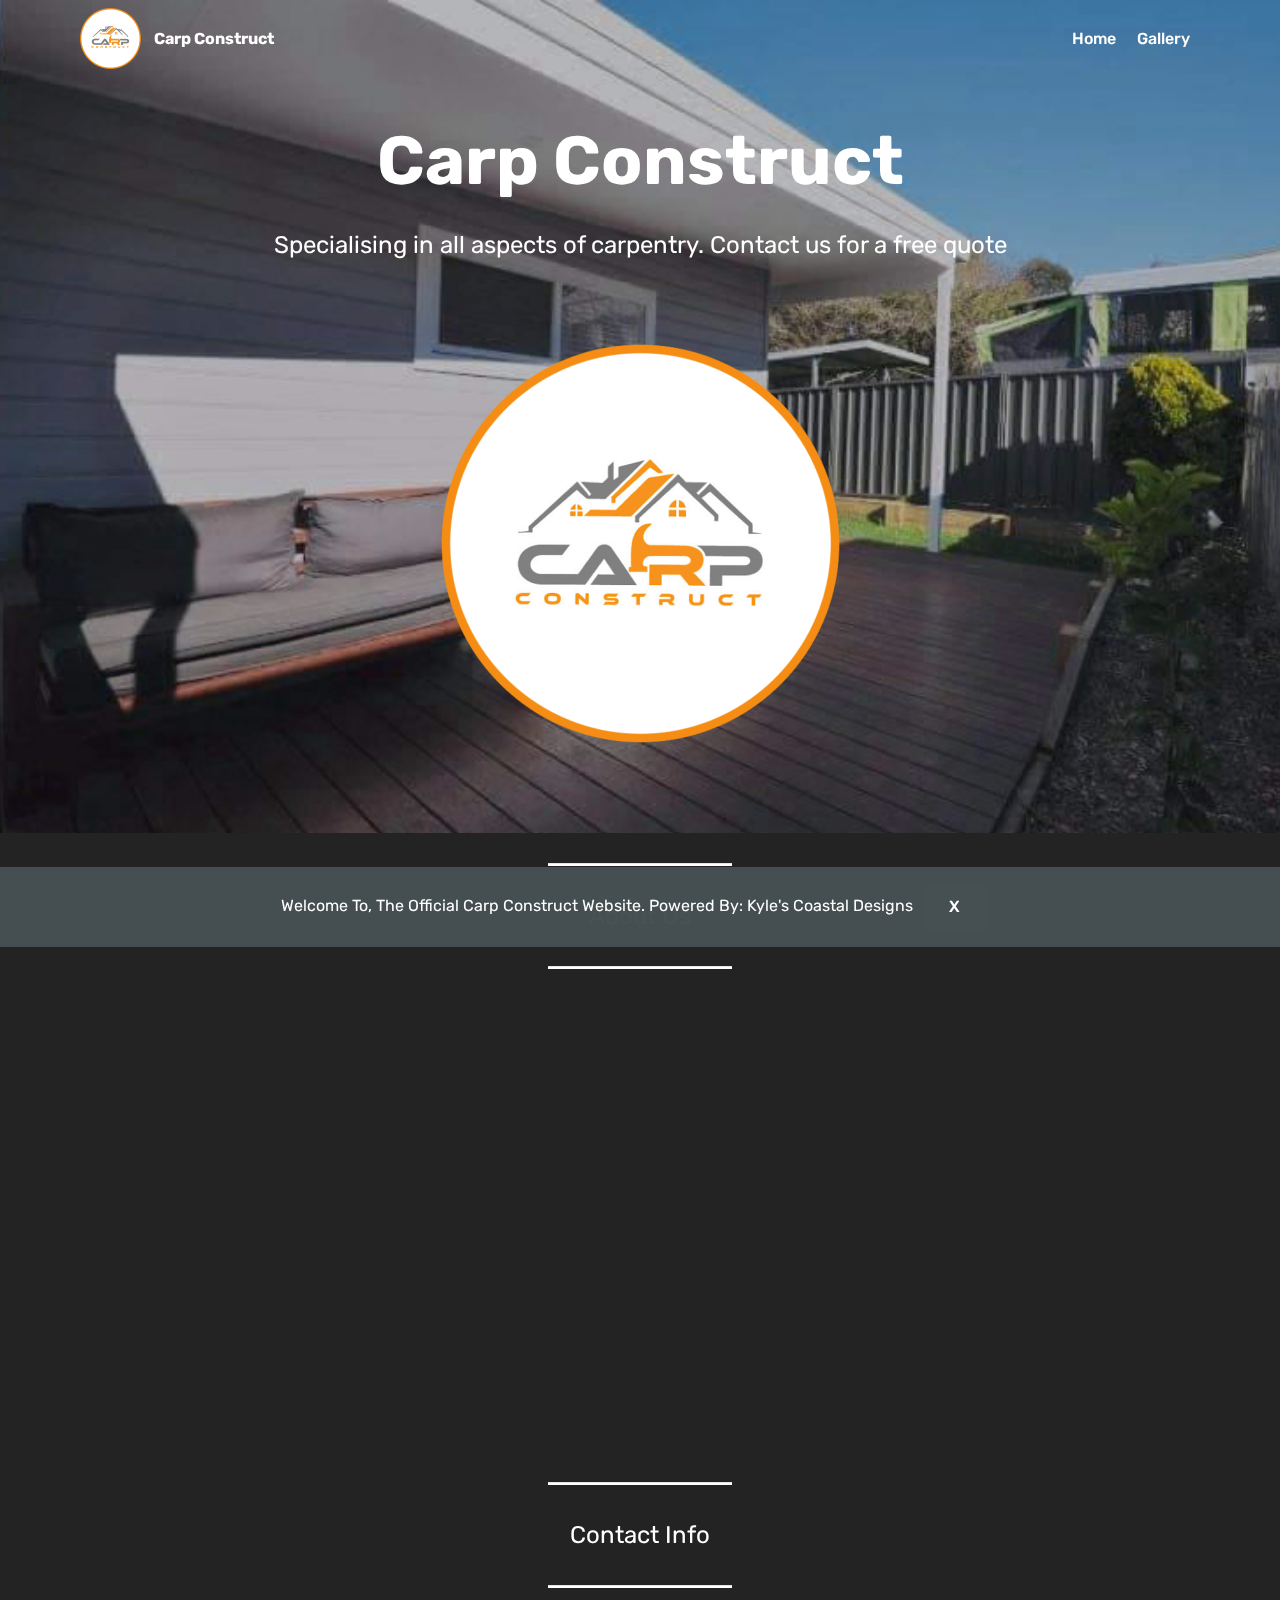
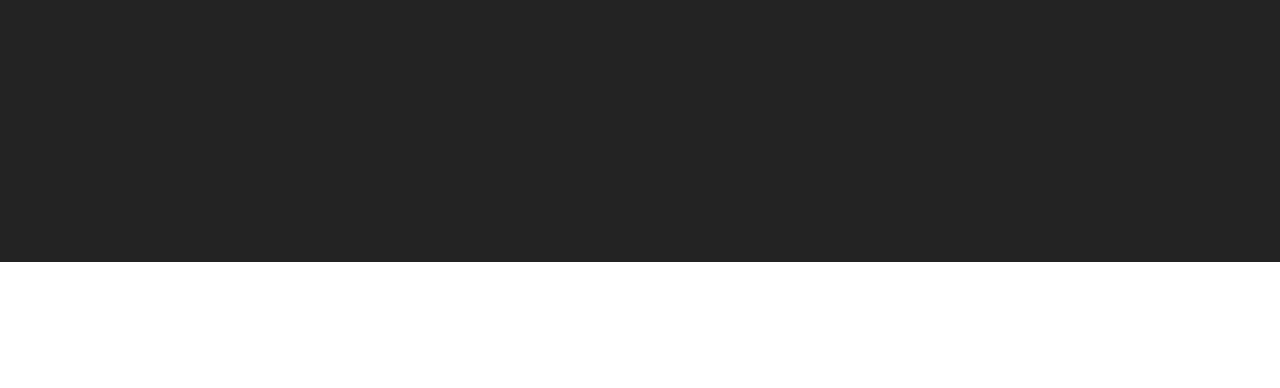
<file: index.html>
<!DOCTYPE html>
<html  >
<head>
  <!-- Site made with Mobirise Website Builder v4.12.2, https://mobirise.com -->
  <meta charset="UTF-8">
  <meta http-equiv="X-UA-Compatible" content="IE=edge">
  <meta name="generator" content="Mobirise v4.12.2, mobirise.com">
  <meta name="viewport" content="width=device-width, initial-scale=1, minimum-scale=1">
  <link rel="shortcut icon" href="assets/images/received-860290981090524-122x122.png" type="image/x-icon">
  <meta name="description" content="Carp Construct is a carpentry business based on the central coast. We service Sydney to Newcastle specialising in decks, pergolas, renovations and extensions.">
  
  <title>Home</title>
  <link rel="stylesheet" href="assets/web/assets/mobirise-icons/mobirise-icons.css">
  <link rel="stylesheet" href="assets/facebook-plugin/style.css">
  <link rel="stylesheet" href="assets/bootstrap/css/bootstrap.min.css">
  <link rel="stylesheet" href="assets/bootstrap/css/bootstrap-grid.min.css">
  <link rel="stylesheet" href="assets/bootstrap/css/bootstrap-reboot.min.css">
  <link rel="stylesheet" href="assets/dropdown/css/style.css">
  <link rel="stylesheet" href="assets/animatecss/animate.min.css">
  <link rel="stylesheet" href="assets/tether/tether.min.css">
  <link rel="stylesheet" href="assets/socicon/css/styles.css">
  <link rel="stylesheet" href="assets/theme/css/style.css">
  <link rel="preload" as="style" href="assets/mobirise/css/mbr-additional.css"><link rel="stylesheet" href="assets/mobirise/css/mbr-additional.css" type="text/css">
  
  
  
</head>
<body>

<!-- Analytics -->
<!-- Global site tag (gtag.js) - Google Analytics -->
<script async src="https://www.googletagmanager.com/gtag/js?id=UA-149346788-2"></script>
<script>
  window.dataLayer = window.dataLayer || [];
  function gtag(){dataLayer.push(arguments);}
  gtag('js', new Date());

  gtag('config', 'UA-149346788-2');
</script>
<!-- /Analytics -->


  <section class="menu cid-rPNv6yk3vs" once="menu" id="menu2-0">

    

    <nav class="navbar navbar-expand beta-menu navbar-dropdown align-items-center navbar-fixed-top navbar-toggleable-sm bg-color transparent">
        <button class="navbar-toggler navbar-toggler-right" type="button" data-toggle="collapse" data-target="#navbarSupportedContent" aria-controls="navbarSupportedContent" aria-expanded="false" aria-label="Toggle navigation">
            <div class="hamburger">
                <span></span>
                <span></span>
                <span></span>
                <span></span>
            </div>
        </button>
        <div class="menu-logo">
            <div class="navbar-brand">
                <span class="navbar-logo">
                    <a href="index.html">
                        <img src="assets/images/received-860290981090524-122x122.png" alt="Mobirise" title="" style="height: 3.8rem;">
                    </a>
                </span>
                <span class="navbar-caption-wrap"><a class="navbar-caption text-white display-4" href="index.html">
                        Carp Construct</a></span>
            </div>
        </div>
        <div class="collapse navbar-collapse" id="navbarSupportedContent">
            <ul class="navbar-nav nav-dropdown nav-right" data-app-modern-menu="true"><li class="nav-item">
                    <a class="nav-link link text-white display-4" href="index.html">
                        Home</a>
                </li><li class="nav-item"><a class="nav-link link text-white display-4" href="gallery.html">
                        Gallery</a></li></ul>
            
        </div>
    </nav>
</section>

<section class="engine"><a href="https://mobirise.info/b">how to create a site for free</a></section><section class="header4 cid-rPNwcVv3T5 mbr-parallax-background" id="header4-1">

    

    <div class="mbr-overlay" style="opacity: 0.3; background-color: rgb(35, 35, 35);">
    </div>

    <div class="container">
        <div class="row justify-content-md-center">
            <div class="media-content col-md-10">
                <h1 class="mbr-section-title align-center mbr-white pb-3 mbr-bold mbr-fonts-style display-1">
                    Carp Construct</h1>
                
                <div class="mbr-text align-center mbr-white pb-3">
                    <p class="mbr-text mbr-fonts-style display-5">Specialising in all aspects of carpentry. Contact us for a free quote<br></p>
                </div>
                
            </div>
            <div class="mbr-figure pt-5">
                <img src="assets/images/received-860290981090524-798x798.png" alt="Mobirise" title="" style="width: 35%;">
            </div>
        </div>
    </div>
</section>

<section class="mbr-section article content10 cid-rPU2WY8r3n" id="content10-q">
    
     

    <div class="container">
        <div class="inner-container" style="width: 66%;">
            <hr class="line" style="width: 25%;">
            <div class="section-text align-center mbr-white mbr-fonts-style display-5">
                    About Us</div>
            <hr class="line" style="width: 25%;">
        </div>
    </div>
</section>

<section class="mbr-section content7 cid-rPU1RiUqGD" id="content7-p">
          
    

    <div class="container">
        <div class="media-container-row">
            <div class="col-12 col-md-8">
                <div class="media-container-row">
                    <div class="media-content">
                        <div class="mbr-section-text">
                            <p class="mbr-text align-right mb-0 mbr-fonts-style display-7">Carp Construct is a carpentry business based on the central coast. We service Sydney to Newcastle specialising in decks, pergolas, renovations and extensions.<br><br>With over 15 years experience in the construction industry, Chris’s vast knowledge and access to reliable trades gives you the peace of mind knowing you’re in good hands.
<br><br>Our sharp eye and attention to detail will ensure we deliver high quality finished projects each and every time, designed to suit all your needs.</p>
                        </div>
                    </div>
                    <div class="mbr-figure" style="width: 60%;">
                     <img src="assets/images/received-187800512424277-436x581.jpg" alt="Mobirise" title="">  
                    </div>
                </div>
            </div>
        </div>
    </div>
</section>

<section class="mbr-section article content10 cid-rPNzVZfZah" id="content10-5">
    
     

    <div class="container">
        <div class="inner-container" style="width: 66%;">
            <hr class="line" style="width: 25%;">
            <div class="section-text align-center mbr-white mbr-fonts-style display-5">
                    Contact Info</div>
            <hr class="line" style="width: 25%;">
        </div>
    </div>
</section>

<section class="mbr-section article content12 cid-rPOAxFg6oz" id="content12-j">
     

    <div class="container">
        <div class="media-container-row">
            <div class="mbr-text counter-container col-12 col-md-8 mbr-fonts-style display-7">
                <ul>
                    <li><strong>Phone Number - <a href="tel:0478 191 177">0478 191 177
</a></strong></li><li><strong>Emal Address - <a href="mailto:Chris.carpconstruct@gmail.com">Chris.carpconstruct@gmail.com
</a></strong></li><li><strong>Instagram - <a href="https://www.instagram.com/carpconstruct/?hl=en" target="_blank">Click Here</a></strong></li>
                </ul>
            </div>
        </div>
    </div>
</section>

<section class="cid-rSBOJCf5rd mbr-reveal" id="footer5-r">

    

    

    <div class="container">
        <div class="media-container-row">
            <div class="col-md-3">
                <div class="media-wrap">
                    <a href="https://mobirise.co/">
                       <img src="assets/images/received-860290981090524-192x192.png" alt="Mobirise" title="">
                    </a>
                </div>
            </div>
            <div class="col-md-9">
                <p class="mbr-text align-right links mbr-fonts-style display-7"><br>© Copyright 2020 - 2022 Carp Construct - All Rights Reserved.<br><a href="https://www.kylescoastaldesigns.tk/" target="_blank">&nbsp;Powered By:&nbsp;Kyle's Coastal Designs</a></p>
            </div>
        </div>
        
    </div>
</section>


  <script src="assets/web/assets/jquery/jquery.min.js"></script>
  <script src="assets/popper/popper.min.js"></script>
  <script src="https://connect.facebook.net/en_US/sdk.js#xfbml=1&version=v2.5"></script>
  <script src="https://apis.google.com/js/plusone.js"></script>
  <script src="assets/facebook-plugin/facebook-script.js"></script>
  <script src="assets/bootstrap/js/bootstrap.min.js"></script>
  <script src="assets/smoothscroll/smooth-scroll.js"></script>
  <script src="assets/web/assets/cookies-alert-plugin/cookies-alert-core.js"></script>
  <script src="assets/web/assets/cookies-alert-plugin/cookies-alert-script.js"></script>
  <script src="assets/dropdown/js/nav-dropdown.js"></script>
  <script src="assets/dropdown/js/navbar-dropdown.js"></script>
  <script src="assets/touchswipe/jquery.touch-swipe.min.js"></script>
  <script src="assets/viewportchecker/jquery.viewportchecker.js"></script>
  <script src="assets/parallax/jarallax.min.js"></script>
  <script src="assets/tether/tether.min.js"></script>
  <script src="assets/theme/js/script.js"></script>
  
  
<input name="cookieData" type="hidden" data-cookie-customDialogSelector='null' data-cookie-colorText='#ffffff' data-cookie-colorBg='rgba(70, 80, 82, 0.99)' data-cookie-textButton='X' data-cookie-colorButton='#465052' data-cookie-colorLink='#424a4d' data-cookie-underlineLink='true' data-cookie-text="Welcome To, The Official Carp Construct Website. Powered By: Kyle's Coastal Designs">
   <div id="scrollToTop" class="scrollToTop mbr-arrow-up"><a style="text-align: center;"><i class="mbr-arrow-up-icon mbr-arrow-up-icon-cm cm-icon cm-icon-smallarrow-up"></i></a></div>
    <input name="animation" type="hidden">
  </body>
</html>
</file>
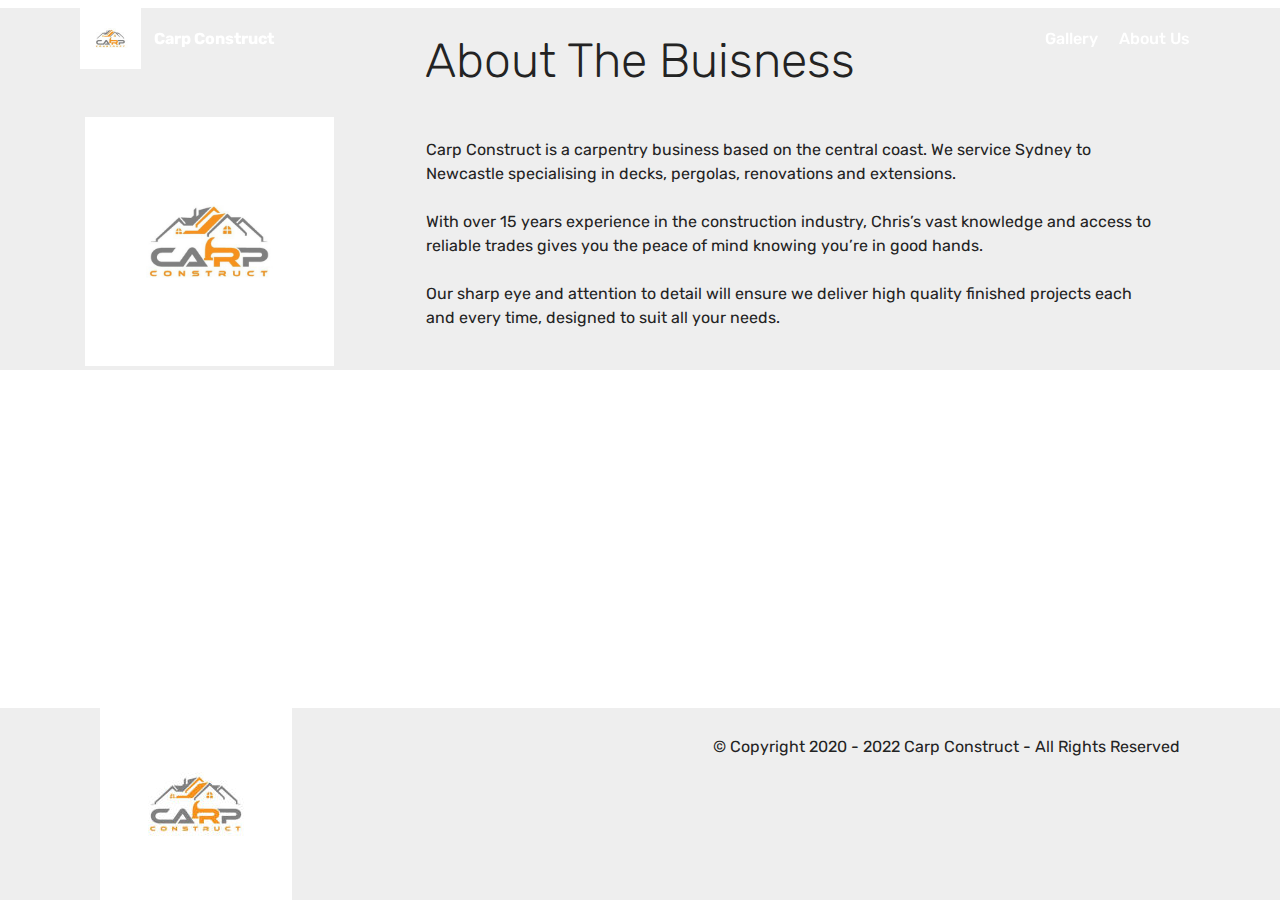
<file: aboutus.html>
<!DOCTYPE html>
<html  >
<head>
  <!-- Site made with Mobirise Website Builder v4.10.15, https://mobirise.com -->
  <meta charset="UTF-8">
  <meta http-equiv="X-UA-Compatible" content="IE=edge">
  <meta name="generator" content="Mobirise v4.10.15, mobirise.com">
  <meta name="viewport" content="width=device-width, initial-scale=1, minimum-scale=1">
  <link rel="shortcut icon" href="assets/images/20200206-205644-122x122.jpg" type="image/x-icon">
  <meta name="description" content="">
  
  <title>About Us</title>
  <link rel="stylesheet" href="assets/web/assets/mobirise-icons/mobirise-icons.css">
  <link rel="stylesheet" href="assets/bootstrap/css/bootstrap.min.css">
  <link rel="stylesheet" href="assets/bootstrap/css/bootstrap-grid.min.css">
  <link rel="stylesheet" href="assets/bootstrap/css/bootstrap-reboot.min.css">
  <link rel="stylesheet" href="assets/socicon/css/styles.css">
  <link rel="stylesheet" href="assets/tether/tether.min.css">
  <link rel="stylesheet" href="assets/dropdown/css/style.css">
  <link rel="stylesheet" href="assets/animatecss/animate.min.css">
  <link rel="stylesheet" href="assets/theme/css/style.css">
  <link rel="preload" as="style" href="assets/mobirise/css/mbr-additional.css"><link rel="stylesheet" href="assets/mobirise/css/mbr-additional.css" type="text/css">
  
  
  
</head>
<body>
  <section class="menu cid-rPNv6yk3vs" once="menu" id="menu2-b">

    

    <nav class="navbar navbar-expand beta-menu navbar-dropdown align-items-center navbar-fixed-top navbar-toggleable-sm bg-color transparent">
        <button class="navbar-toggler navbar-toggler-right" type="button" data-toggle="collapse" data-target="#navbarSupportedContent" aria-controls="navbarSupportedContent" aria-expanded="false" aria-label="Toggle navigation">
            <div class="hamburger">
                <span></span>
                <span></span>
                <span></span>
                <span></span>
            </div>
        </button>
        <div class="menu-logo">
            <div class="navbar-brand">
                <span class="navbar-logo">
                    <a href="index.html">
                        <img src="assets/images/20200206-205644-122x122.jpg" alt="Mobirise" title="" style="height: 3.8rem;">
                    </a>
                </span>
                <span class="navbar-caption-wrap"><a class="navbar-caption text-white display-4" href="index.html">
                        Carp Construct</a></span>
            </div>
        </div>
        <div class="collapse navbar-collapse" id="navbarSupportedContent">
            <ul class="navbar-nav nav-dropdown nav-right" data-app-modern-menu="true"><li class="nav-item">
                    <a class="nav-link link text-white display-4" href="gallery.html">
                        Gallery</a>
                </li><li class="nav-item"><a class="nav-link link text-white display-4" href="aboutus.html">
                        About Us
                    </a></li></ul>
            
        </div>
    </nav>
</section>

<section class="engine"><a href="https://mobirise.info/g">build a site</a></section><section class="counters4 counters cid-rPOHypqkSo" id="counters4-n">

    

    

    <div class="container pt-4 mt-2">
        <h2 class="mbr-section-title pb-3 align-center mbr-fonts-style display-2">About The Buisness</h2>
        
        <div class="media-container-row">
            <div class="media-block m-auto" style="width: 37%;">
                <div class="mbr-figure">
                    <img src="assets/images/20200206-205644-720x720.jpg" alt="" title="">
                </div>
            </div>
            <div class="cards-block">
                <div class="cards-container">
                    <div class="card px-3 align-left col-12">
                        <div class="panel-item p-4 d-flex align-items-start">
                            <div class="card-img pr-3">
                                <h3 class="img-text d-flex align-items-center justify-content-center">&nbsp; &nbsp; &nbsp;&nbsp;</h3>
                            </div>
                            <div class="card-text">
                                
                                <p class="mbr-content-text mbr-fonts-style display-7">Carp Construct is a carpentry business based on the central coast. We service Sydney to Newcastle specialising in decks, pergolas, renovations and extensions. 
<br>
<br>With over 15 years experience in the construction industry, Chris’s vast knowledge and access to reliable trades gives you the peace of mind knowing you’re in good hands. 
<br>
<br>Our sharp eye and attention to detail will ensure we deliver high quality finished projects each and every time, designed to suit all your needs.</p>
                            </div>
                        </div>
                    </div>
                    
                    
                    
                </div>
            </div>
        </div>
    </div>
</section>

<section class="cid-rPOxGWy84i mbr-reveal" id="footer5-e">

    

    

    <div class="container">
        <div class="media-container-row">
            <div class="col-md-3">
                <div class="media-wrap">
                    <a href="https://mobirise.co/">
                       <img src="assets/images/20200206-205644-192x192.jpg" alt="Mobirise" title="">
                    </a>
                </div>
            </div>
            <div class="col-md-9">
                <p class="mbr-text align-right links mbr-fonts-style display-7"><br>© Copyright 2020 - 2022 Carp Construct - All Rights Reserved</p>
            </div>
        </div>
        
    </div>
</section>


  <script src="assets/web/assets/jquery/jquery.min.js"></script>
  <script src="assets/popper/popper.min.js"></script>
  <script src="assets/bootstrap/js/bootstrap.min.js"></script>
  <script src="assets/smoothscroll/smooth-scroll.js"></script>
  <script src="assets/tether/tether.min.js"></script>
  <script src="assets/dropdown/js/nav-dropdown.js"></script>
  <script src="assets/dropdown/js/navbar-dropdown.js"></script>
  <script src="assets/touchswipe/jquery.touch-swipe.min.js"></script>
  <script src="assets/viewportchecker/jquery.viewportchecker.js"></script>
  <script src="assets/cookies-alert-plugin/cookies-alert-core.js"></script>
  <script src="assets/cookies-alert-plugin/cookies-alert-script.js"></script>
  <script src="assets/theme/js/script.js"></script>
  
  
 <div id="scrollToTop" class="scrollToTop mbr-arrow-up"><a style="text-align: center;"><i class="mbr-arrow-up-icon mbr-arrow-up-icon-cm cm-icon cm-icon-smallarrow-up"></i></a></div>
    <input name="animation" type="hidden">
  <input name="cookieData" type="hidden" data-cookie-colorText='#ffffff' data-cookie-colorBg='rgba(70, 80, 82, 0.99)' data-cookie-colorButton='#cccccc' data-cookie-colorLink='#424a4d' data-cookie-underlineLink='true' data-cookie-text="Welcome To, The Official Carp Construct Website. Made By: Kyle Lang">
  </body>
</html>
</file>
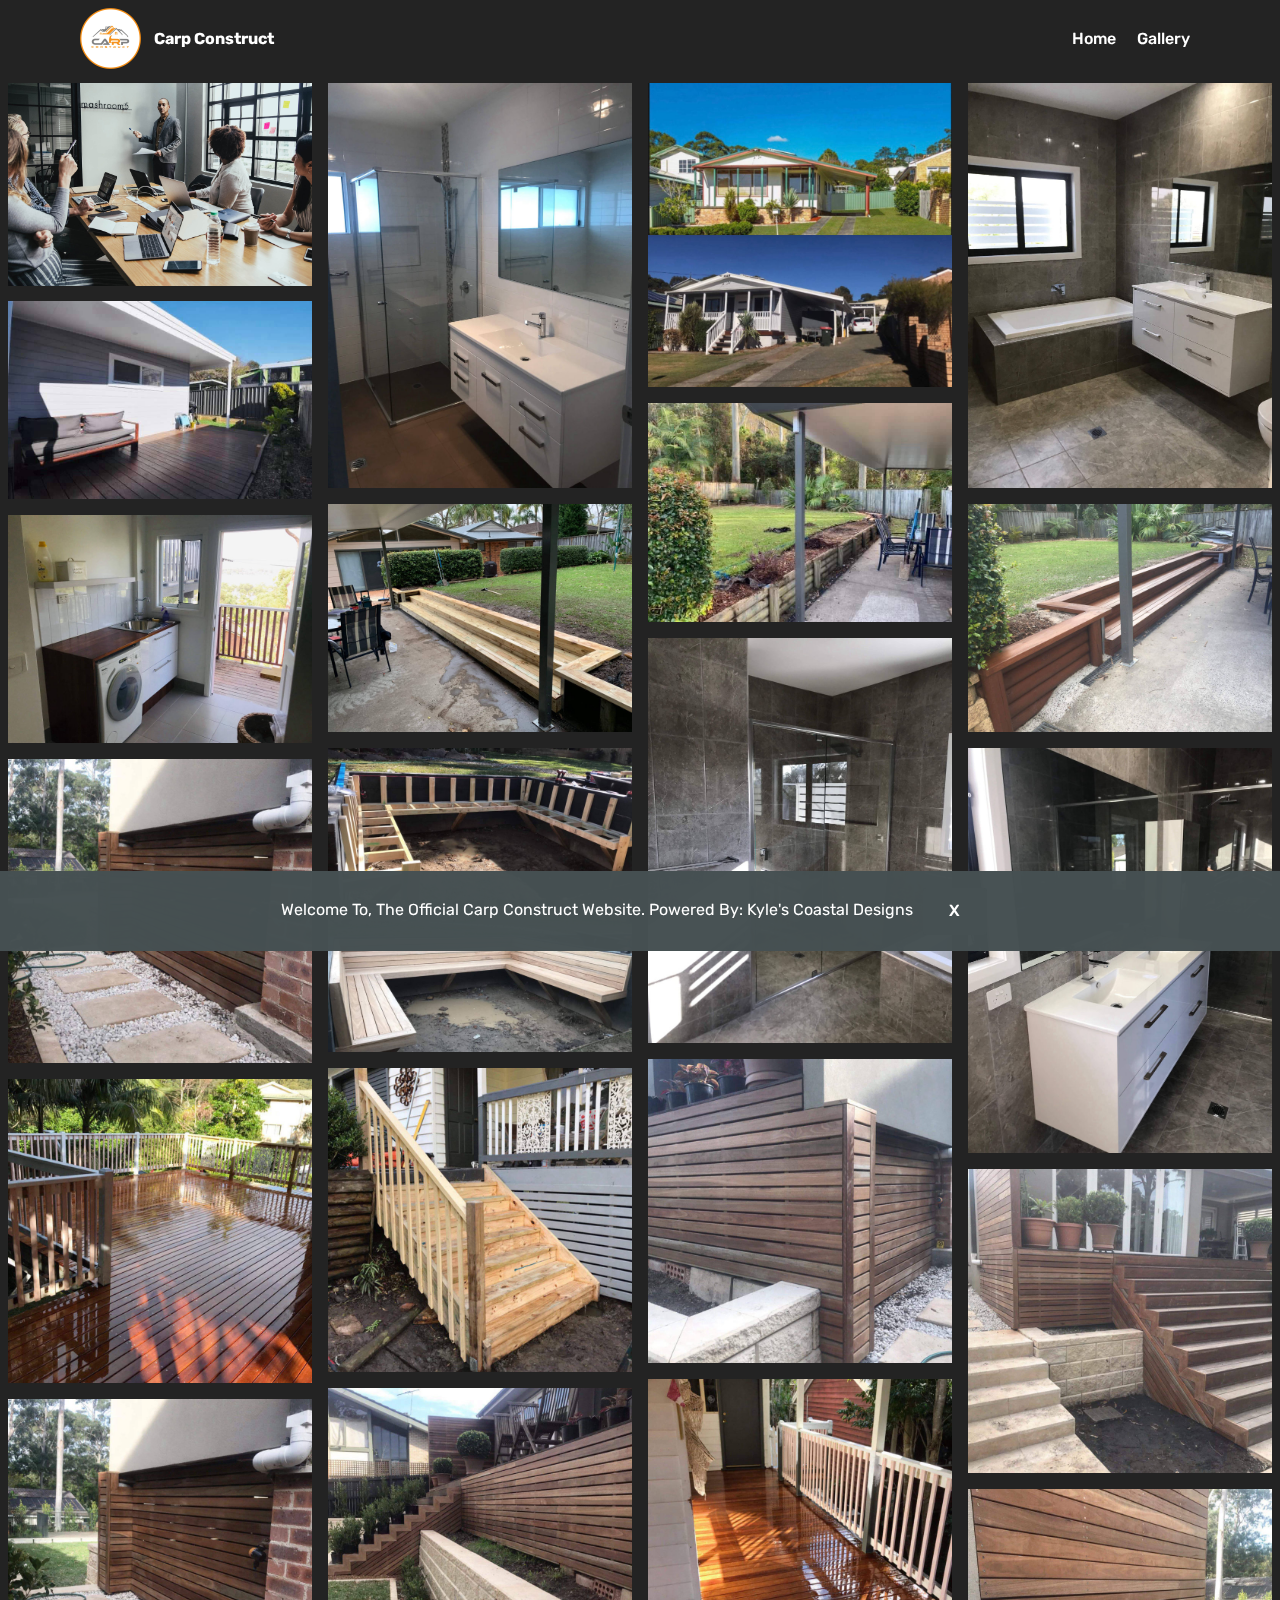
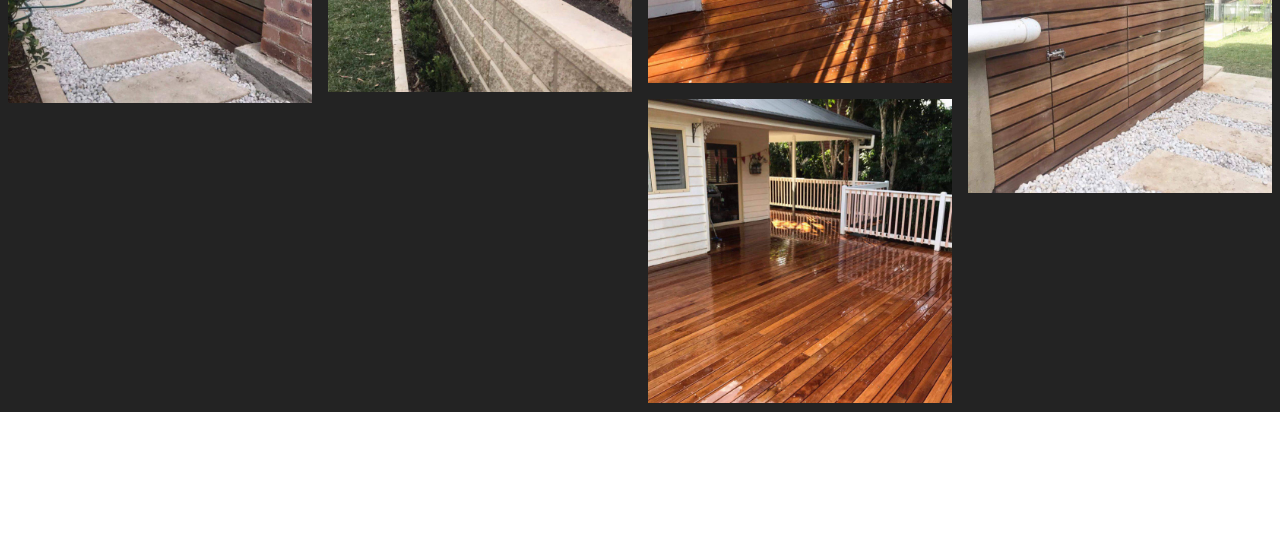
<file: gallery.html>
<!DOCTYPE html>
<html  >
<head>
  <!-- Site made with Mobirise Website Builder v4.12.2, https://mobirise.com -->
  <meta charset="UTF-8">
  <meta http-equiv="X-UA-Compatible" content="IE=edge">
  <meta name="generator" content="Mobirise v4.12.2, mobirise.com">
  <meta name="viewport" content="width=device-width, initial-scale=1, minimum-scale=1">
  <link rel="shortcut icon" href="assets/images/received-860290981090524-122x122.png" type="image/x-icon">
  <meta name="description" content="">
  
  <title>Gallery</title>
  <link rel="stylesheet" href="assets/web/assets/mobirise-icons/mobirise-icons.css">
  <link rel="stylesheet" href="assets/bootstrap/css/bootstrap.min.css">
  <link rel="stylesheet" href="assets/bootstrap/css/bootstrap-grid.min.css">
  <link rel="stylesheet" href="assets/bootstrap/css/bootstrap-reboot.min.css">
  <link rel="stylesheet" href="assets/facebook-plugin/style.css">
  <link rel="stylesheet" href="assets/socicon/css/styles.css">
  <link rel="stylesheet" href="assets/tether/tether.min.css">
  <link rel="stylesheet" href="assets/dropdown/css/style.css">
  <link rel="stylesheet" href="assets/animatecss/animate.min.css">
  <link rel="stylesheet" href="assets/theme/css/style.css">
  <link rel="stylesheet" href="assets/gallery/style.css">
  <link rel="preload" as="style" href="assets/mobirise/css/mbr-additional.css"><link rel="stylesheet" href="assets/mobirise/css/mbr-additional.css" type="text/css">
  
  
  
</head>
<body>

<!-- Analytics -->
<!-- Global site tag (gtag.js) - Google Analytics -->
<script async src="https://www.googletagmanager.com/gtag/js?id=UA-149346788-2"></script>
<script>
  window.dataLayer = window.dataLayer || [];
  function gtag(){dataLayer.push(arguments);}
  gtag('js', new Date());

  gtag('config', 'UA-149346788-2');
</script>
<!-- /Analytics -->


  <section class="menu cid-rPNv6yk3vs" once="menu" id="menu2-a">

    

    <nav class="navbar navbar-expand beta-menu navbar-dropdown align-items-center navbar-fixed-top navbar-toggleable-sm bg-color transparent">
        <button class="navbar-toggler navbar-toggler-right" type="button" data-toggle="collapse" data-target="#navbarSupportedContent" aria-controls="navbarSupportedContent" aria-expanded="false" aria-label="Toggle navigation">
            <div class="hamburger">
                <span></span>
                <span></span>
                <span></span>
                <span></span>
            </div>
        </button>
        <div class="menu-logo">
            <div class="navbar-brand">
                <span class="navbar-logo">
                    <a href="index.html">
                        <img src="assets/images/received-860290981090524-122x122.png" alt="Mobirise" title="" style="height: 3.8rem;">
                    </a>
                </span>
                <span class="navbar-caption-wrap"><a class="navbar-caption text-white display-4" href="index.html">
                        Carp Construct</a></span>
            </div>
        </div>
        <div class="collapse navbar-collapse" id="navbarSupportedContent">
            <ul class="navbar-nav nav-dropdown nav-right" data-app-modern-menu="true"><li class="nav-item">
                    <a class="nav-link link text-white display-4" href="index.html">
                        Home</a>
                </li><li class="nav-item"><a class="nav-link link text-white display-4" href="gallery.html">
                        Gallery</a></li></ul>
            
        </div>
    </nav>
</section>

<section class="engine"><a href="https://mobirise.info/d">site maker</a></section><section class="mbr-gallery mbr-slider-carousel cid-rPToMr6GNk" id="gallery3-o">

    

    <div>
        <div><!-- Filter --><!-- Gallery --><div class="mbr-gallery-row"><div class="mbr-gallery-layout-default"><div><div><div class="mbr-gallery-item mbr-gallery-item--p1" data-video-url="false" data-tags="Animated"><div href="#lb-gallery3-o" data-slide-to="0" data-toggle="modal"><img src="assets/images/background8.jpg" alt="" title=""><span class="icon-focus"></span></div></div><div class="mbr-gallery-item mbr-gallery-item--p1" data-video-url="false" data-tags="Animated"><div href="#lb-gallery3-o" data-slide-to="1" data-toggle="modal"><img src="assets/images/received-175203700406388-2000x2667-800x1067.jpg" alt="" title=""><span class="icon-focus"></span></div></div><div class="mbr-gallery-item mbr-gallery-item--p1" data-video-url="false" data-tags="Animated"><div href="#lb-gallery3-o" data-slide-to="2" data-toggle="modal"><img src="assets/images/received-178451786721896-2000x2000-800x800.jpg" alt="" title=""><span class="icon-focus"></span></div></div><div class="mbr-gallery-item mbr-gallery-item--p1" data-video-url="false" data-tags="Animated"><div href="#lb-gallery3-o" data-slide-to="3" data-toggle="modal"><img src="assets/images/received-202344350911931-2000x2667-800x1067.jpg" alt="" title=""><span class="icon-focus"></span></div></div><div class="mbr-gallery-item mbr-gallery-item--p1" data-video-url="false" data-tags="Animated"><div href="#lb-gallery3-o" data-slide-to="4" data-toggle="modal"><img src="assets/images/received-204359307417040-750x488-750x488.jpg" alt="" title=""><span class="icon-focus"></span></div></div><div class="mbr-gallery-item mbr-gallery-item--p1" data-video-url="false" data-tags="Animated"><div href="#lb-gallery3-o" data-slide-to="5" data-toggle="modal"><img src="assets/images/received-434751977243369-750x541-750x541.jpg" alt="" title=""><span class="icon-focus"></span></div></div><div class="mbr-gallery-item mbr-gallery-item--p1" data-video-url="false" data-tags="Animated"><div href="#lb-gallery3-o" data-slide-to="6" data-toggle="modal"><img src="assets/images/received-523122345255769-2000x1500-800x600.jpg" alt="" title=""><span class="icon-focus"></span></div></div><div class="mbr-gallery-item mbr-gallery-item--p1" data-video-url="false" data-tags="Animated"><div href="#lb-gallery3-o" data-slide-to="7" data-toggle="modal"><img src="assets/images/received-602701030293765-2000x1500-800x600.jpg" alt="" title=""><span class="icon-focus"></span></div></div><div class="mbr-gallery-item mbr-gallery-item--p1" data-video-url="false" data-tags="Animated"><div href="#lb-gallery3-o" data-slide-to="8" data-toggle="modal"><img src="assets/images/received-1493947234106775-2000x1500-800x600.jpg" alt="" title=""><span class="icon-focus"></span></div></div><div class="mbr-gallery-item mbr-gallery-item--p1" data-video-url="false" data-tags="Animated"><div href="#lb-gallery3-o" data-slide-to="9" data-toggle="modal"><img src="assets/images/received-2602467406660965-2000x2667-800x1067.jpg" alt="" title=""><span class="icon-focus"></span></div></div><div class="mbr-gallery-item mbr-gallery-item--p1" data-video-url="false" data-tags="Animated"><div href="#lb-gallery3-o" data-slide-to="10" data-toggle="modal"><img src="assets/images/received-2636794706389350-2000x2000-800x800.jpg" alt="" title=""><span class="icon-focus"></span></div></div><div class="mbr-gallery-item mbr-gallery-item--p1" data-video-url="false" data-tags="Animated"><div href="#lb-gallery3-o" data-slide-to="11" data-toggle="modal"><img src="assets/images/received-137721524020780-2000x2667-800x1067.jpg" alt="" title=""><span class="icon-focus"></span></div></div><div class="mbr-gallery-item mbr-gallery-item--p1" data-video-url="false" data-tags="Animated"><div href="#lb-gallery3-o" data-slide-to="12" data-toggle="modal"><img src="assets/images/received-550612742510578-1-1201x1201-800x800.jpg" alt="" title=""><span class="icon-focus"></span></div></div><div class="mbr-gallery-item mbr-gallery-item--p1" data-video-url="false" data-tags="Animated"><div href="#lb-gallery3-o" data-slide-to="13" data-toggle="modal"><img src="assets/images/received-244000683605831-1201x1201-800x800.jpg" alt="" title=""><span class="icon-focus"></span></div></div><div class="mbr-gallery-item mbr-gallery-item--p1" data-video-url="false" data-tags="Animated"><div href="#lb-gallery3-o" data-slide-to="14" data-toggle="modal"><img src="assets/images/received-1109444002737912-1201x1201-800x800.jpg" alt="" title=""><span class="icon-focus"></span></div></div><div class="mbr-gallery-item mbr-gallery-item--p1" data-video-url="false" data-tags="Animated"><div href="#lb-gallery3-o" data-slide-to="15" data-toggle="modal"><img src="assets/images/received-599355607343125-1201x1201-800x800.jpg" alt="" title=""><span class="icon-focus"></span></div></div><div class="mbr-gallery-item mbr-gallery-item--p1" data-video-url="false" data-tags="Animated"><div href="#lb-gallery3-o" data-slide-to="16" data-toggle="modal"><img src="assets/images/received-272929410418560-1201x1201-800x800.jpg" alt="" title=""><span class="icon-focus"></span></div></div><div class="mbr-gallery-item mbr-gallery-item--p1" data-video-url="false" data-tags="Animated"><div href="#lb-gallery3-o" data-slide-to="17" data-toggle="modal"><img src="assets/images/received-735933497178320-1201x1201-800x800.jpg" alt="" title=""><span class="icon-focus"></span></div></div><div class="mbr-gallery-item mbr-gallery-item--p1" data-video-url="false" data-tags="Animated"><div href="#lb-gallery3-o" data-slide-to="18" data-toggle="modal"><img src="assets/images/received-2584979505093634-1201x1201-800x800.jpg" alt="" title=""><span class="icon-focus"></span></div></div><div class="mbr-gallery-item mbr-gallery-item--p1" data-video-url="false" data-tags="Animated"><div href="#lb-gallery3-o" data-slide-to="19" data-toggle="modal"><img src="assets/images/received-550612742510578-1-1201x1201-800x800.jpg" alt="" title=""><span class="icon-focus"></span></div></div><div class="mbr-gallery-item mbr-gallery-item--p1" data-video-url="false" data-tags="Animated"><div href="#lb-gallery3-o" data-slide-to="20" data-toggle="modal"><img src="assets/images/received-576989806262548-1201x1201-800x800.jpg" alt="" title=""><span class="icon-focus"></span></div></div><div class="mbr-gallery-item mbr-gallery-item--p1" data-video-url="false" data-tags="Animated"><div href="#lb-gallery3-o" data-slide-to="21" data-toggle="modal"><img src="assets/images/received-1235089466822144-1201x1201-800x800.jpg" alt="" title=""><span class="icon-focus"></span></div></div></div></div><div class="clearfix"></div></div></div><!-- Lightbox --><div data-app-prevent-settings="" class="mbr-slider modal fade carousel slide" tabindex="-1" data-keyboard="true" data-interval="false" id="lb-gallery3-o"><div class="modal-dialog"><div class="modal-content"><div class="modal-body"><div class="carousel-inner"><div class="carousel-item active"><img src="assets/images/background8.jpg" alt="" title=""></div><div class="carousel-item"><img src="assets/images/received-175203700406388-2000x2667.jpg" alt="" title=""></div><div class="carousel-item"><img src="assets/images/received-178451786721896-2000x2000.jpg" alt="" title=""></div><div class="carousel-item"><img src="assets/images/received-202344350911931-2000x2667.jpg" alt="" title=""></div><div class="carousel-item"><img src="assets/images/received-204359307417040-750x488.jpg" alt="" title=""></div><div class="carousel-item"><img src="assets/images/received-434751977243369-750x541.jpg" alt="" title=""></div><div class="carousel-item"><img src="assets/images/received-523122345255769-2000x1500.jpg" alt="" title=""></div><div class="carousel-item"><img src="assets/images/received-602701030293765-2000x1500.jpg" alt="" title=""></div><div class="carousel-item"><img src="assets/images/received-1493947234106775-2000x1500.jpg" alt="" title=""></div><div class="carousel-item"><img src="assets/images/received-2602467406660965-2000x2667.jpg" alt="" title=""></div><div class="carousel-item"><img src="assets/images/received-2636794706389350-2000x2000.jpg" alt="" title=""></div><div class="carousel-item"><img src="assets/images/received-137721524020780-2000x2667.jpg" alt="" title=""></div><div class="carousel-item"><img src="assets/images/received-550612742510578-1-1201x1201.jpg" alt="" title=""></div><div class="carousel-item"><img src="assets/images/received-244000683605831-1201x1201.jpg" alt="" title=""></div><div class="carousel-item"><img src="assets/images/received-1109444002737912-1201x1201.jpg" alt="" title=""></div><div class="carousel-item"><img src="assets/images/received-599355607343125-1201x1201.jpg" alt="" title=""></div><div class="carousel-item"><img src="assets/images/received-272929410418560-1201x1201.jpg" alt="" title=""></div><div class="carousel-item"><img src="assets/images/received-735933497178320-1201x1201.jpg" alt="" title=""></div><div class="carousel-item"><img src="assets/images/received-2584979505093634-1201x1201.jpg" alt="" title=""></div><div class="carousel-item"><img src="assets/images/received-550612742510578-1-1201x1201.jpg" alt="" title=""></div><div class="carousel-item"><img src="assets/images/received-576989806262548-1201x1201.jpg" alt="" title=""></div><div class="carousel-item"><img src="assets/images/received-1235089466822144-1201x1201.jpg" alt="" title=""></div></div><a class="carousel-control carousel-control-prev" role="button" data-slide="prev" href="#lb-gallery3-o"><span class="mbri-left mbr-iconfont" aria-hidden="true"></span><span class="sr-only">Previous</span></a><a class="carousel-control carousel-control-next" role="button" data-slide="next" href="#lb-gallery3-o"><span class="mbri-right mbr-iconfont" aria-hidden="true"></span><span class="sr-only">Next</span></a><a class="close" href="#" role="button" data-dismiss="modal"><span class="sr-only">Close</span></a></div></div></div></div></div>
    </div>

</section>

<section class="cid-rSBOMUORim mbr-reveal" id="footer5-s">

    

    

    <div class="container">
        <div class="media-container-row">
            <div class="col-md-3">
                <div class="media-wrap">
                    <a href="https://mobirise.co/">
                       <img src="assets/images/received-860290981090524-192x192.png" alt="Mobirise" title="">
                    </a>
                </div>
            </div>
            <div class="col-md-9">
                <p class="mbr-text align-right links mbr-fonts-style display-7"><br>© Copyright 2020 - 2022 Carp Construct - All Rights Reserved.<br><a href="https://www.mythicaldevelopmentofficial.tk/" target="_blank">&nbsp;Powered By: Mythical Development</a></p>
            </div>
        </div>
        
    </div>
</section>


  <script src="assets/web/assets/jquery/jquery.min.js"></script>
  <script src="assets/popper/popper.min.js"></script>
  <script src="assets/bootstrap/js/bootstrap.min.js"></script>
  <script src="https://connect.facebook.net/en_US/sdk.js#xfbml=1&version=v2.5"></script>
  <script src="https://apis.google.com/js/plusone.js"></script>
  <script src="assets/facebook-plugin/facebook-script.js"></script>
  <script src="assets/smoothscroll/smooth-scroll.js"></script>
  <script src="assets/tether/tether.min.js"></script>
  <script src="assets/dropdown/js/nav-dropdown.js"></script>
  <script src="assets/dropdown/js/navbar-dropdown.js"></script>
  <script src="assets/web/assets/cookies-alert-plugin/cookies-alert-core.js"></script>
  <script src="assets/web/assets/cookies-alert-plugin/cookies-alert-script.js"></script>
  <script src="assets/viewportchecker/jquery.viewportchecker.js"></script>
  <script src="assets/masonry/masonry.pkgd.min.js"></script>
  <script src="assets/imagesloaded/imagesloaded.pkgd.min.js"></script>
  <script src="assets/bootstrapcarouselswipe/bootstrap-carousel-swipe.js"></script>
  <script src="assets/vimeoplayer/jquery.mb.vimeo_player.js"></script>
  <script src="assets/touchswipe/jquery.touch-swipe.min.js"></script>
  <script src="assets/theme/js/script.js"></script>
  <script src="assets/gallery/player.min.js"></script>
  <script src="assets/gallery/script.js"></script>
  <script src="assets/slidervideo/script.js"></script>
  
  
<input name="cookieData" type="hidden" data-cookie-customDialogSelector='null' data-cookie-colorText='#ffffff' data-cookie-colorBg='rgba(70, 80, 82, 0.99)' data-cookie-textButton='X' data-cookie-colorButton='#465052' data-cookie-colorLink='#424a4d' data-cookie-underlineLink='true' data-cookie-text="Welcome To, The Official Carp Construct Website. Powered By: Kyle's Coastal Designs">
   <div id="scrollToTop" class="scrollToTop mbr-arrow-up"><a style="text-align: center;"><i class="mbr-arrow-up-icon mbr-arrow-up-icon-cm cm-icon cm-icon-smallarrow-up"></i></a></div>
    <input name="animation" type="hidden">
  </body>
</html>
</file>
<file: assets/web/assets/mobirise-icons/mobirise-icons.css>
@font-face {
  font-family: 'MobiriseIcons';
  src:  url('mobirise-icons.eot?spat4u');
  src:  url('mobirise-icons.eot?spat4u#iefix') format('embedded-opentype'),
    url('mobirise-icons.ttf?spat4u') format('truetype'),
    url('mobirise-icons.woff?spat4u') format('woff'),
    url('mobirise-icons.svg?spat4u#MobiriseIcons') format('svg');
  font-weight: normal;
  font-style: normal;
  font-display: swap;
}

[class^="mbri-"], [class*=" mbri-"] {
  /* use !important to prevent issues with browser extensions that change fonts */
  font-family: MobiriseIcons !important;
  speak: none;
  font-style: normal;
  font-weight: normal;
  font-variant: normal;
  text-transform: none;
  line-height: 1;

  /* Better Font Rendering =========== */
  -webkit-font-smoothing: antialiased;
  -moz-osx-font-smoothing: grayscale;
}

.mbri-add-submenu:before {
  content: "\e900";
}
.mbri-alert:before {
  content: "\e901";
}
.mbri-align-center:before {
  content: "\e902";
}
.mbri-align-justify:before {
  content: "\e903";
}
.mbri-align-left:before {
  content: "\e904";
}
.mbri-align-right:before {
  content: "\e905";
}
.mbri-android:before {
  content: "\e906";
}
.mbri-apple:before {
  content: "\e907";
}
.mbri-arrow-down:before {
  content: "\e908";
}
.mbri-arrow-next:before {
  content: "\e909";
}
.mbri-arrow-prev:before {
  content: "\e90a";
}
.mbri-arrow-up:before {
  content: "\e90b";
}
.mbri-bold:before {
  content: "\e90c";
}
.mbri-bookmark:before {
  content: "\e90d";
}
.mbri-bootstrap:before {
  content: "\e90e";
}
.mbri-briefcase:before {
  content: "\e90f";
}
.mbri-browse:before {
  content: "\e910";
}
.mbri-bulleted-list:before {
  content: "\e911";
}
.mbri-calendar:before {
  content: "\e912";
}
.mbri-camera:before {
  content: "\e913";
}
.mbri-cart-add:before {
  content: "\e914";
}
.mbri-cart-full:before {
  content: "\e915";
}
.mbri-cash:before {
  content: "\e916";
}
.mbri-change-style:before {
  content: "\e917";
}
.mbri-chat:before {
  content: "\e918";
}
.mbri-clock:before {
  content: "\e919";
}
.mbri-close:before {
  content: "\e91a";
}
.mbri-cloud:before {
  content: "\e91b";
}
.mbri-code:before {
  content: "\e91c";
}
.mbri-contact-form:before {
  content: "\e91d";
}
.mbri-credit-card:before {
  content: "\e91e";
}
.mbri-cursor-click:before {
  content: "\e91f";
}
.mbri-cust-feedback:before {
  content: "\e920";
}
.mbri-database:before {
  content: "\e921";
}
.mbri-delivery:before {
  content: "\e922";
}
.mbri-desktop:before {
  content: "\e923";
}
.mbri-devices:before {
  content: "\e924";
}
.mbri-down:before {
  content: "\e925";
}
.mbri-download:before {
  content: "\e989";
}
.mbri-drag-n-drop:before {
  content: "\e927";
}
.mbri-drag-n-drop2:before {
  content: "\e928";
}
.mbri-edit:before {
  content: "\e929";
}
.mbri-edit2:before {
  content: "\e92a";
}
.mbri-error:before {
  content: "\e92b";
}
.mbri-extension:before {
  content: "\e92c";
}
.mbri-features:before {
  content: "\e92d";
}
.mbri-file:before {
  content: "\e92e";
}
.mbri-flag:before {
  content: "\e92f";
}
.mbri-folder:before {
  content: "\e930";
}
.mbri-gift:before {
  content: "\e931";
}
.mbri-github:before {
  content: "\e932";
}
.mbri-globe:before {
  content: "\e933";
}
.mbri-globe-2:before {
  content: "\e934";
}
.mbri-growing-chart:before {
  content: "\e935";
}
.mbri-hearth:before {
  content: "\e936";
}
.mbri-help:before {
  content: "\e937";
}
.mbri-home:before {
  content: "\e938";
}
.mbri-hot-cup:before {
  content: "\e939";
}
.mbri-idea:before {
  content: "\e93a";
}
.mbri-image-gallery:before {
  content: "\e93b";
}
.mbri-image-slider:before {
  content: "\e93c";
}
.mbri-info:before {
  content: "\e93d";
}
.mbri-italic:before {
  content: "\e93e";
}
.mbri-key:before {
  content: "\e93f";
}
.mbri-laptop:before {
  content: "\e940";
}
.mbri-layers:before {
  content: "\e941";
}
.mbri-left-right:before {
  content: "\e942";
}
.mbri-left:before {
  content: "\e943";
}
.mbri-letter:before {
  content: "\e944";
}
.mbri-like:before {
  content: "\e945";
}
.mbri-link:before {
  content: "\e946";
}
.mbri-lock:before {
  content: "\e947";
}
.mbri-login:before {
  content: "\e948";
}
.mbri-logout:before {
  content: "\e949";
}
.mbri-magic-stick:before {
  content: "\e94a";
}
.mbri-map-pin:before {
  content: "\e94b";
}
.mbri-menu:before {
  content: "\e94c";
}
.mbri-mobile:before {
  content: "\e94d";
}
.mbri-mobile2:before {
  content: "\e94e";
}
.mbri-mobirise:before {
  content: "\e94f";
}
.mbri-more-horizontal:before {
  content: "\e950";
}
.mbri-more-vertical:before {
  content: "\e951";
}
.mbri-music:before {
  content: "\e952";
}
.mbri-new-file:before {
  content: "\e953";
}
.mbri-numbered-list:before {
  content: "\e954";
}
.mbri-opened-folder:before {
  content: "\e955";
}
.mbri-pages:before {
  content: "\e956";
}
.mbri-paper-plane:before {
  content: "\e957";
}
.mbri-paperclip:before {
  content: "\e958";
}
.mbri-photo:before {
  content: "\e959";
}
.mbri-photos:before {
  content: "\e95a";
}
.mbri-pin:before {
  content: "\e95b";
}
.mbri-play:before {
  content: "\e95c";
}
.mbri-plus:before {
  content: "\e95d";
}
.mbri-preview:before {
  content: "\e95e";
}
.mbri-print:before {
  content: "\e95f";
}
.mbri-protect:before {
  content: "\e960";
}
.mbri-question:before {
  content: "\e961";
}
.mbri-quote-left:before {
  content: "\e962";
}
.mbri-quote-right:before {
  content: "\e963";
}
.mbri-refresh:before {
  content: "\e964";
}
.mbri-responsive:before {
  content: "\e965";
}
.mbri-right:before {
  content: "\e966";
}
.mbri-rocket:before {
  content: "\e967";
}
.mbri-sad-face:before {
  content: "\e968";
}
.mbri-sale:before {
  content: "\e969";
}
.mbri-save:before {
  content: "\e96a";
}
.mbri-search:before {
  content: "\e96b";
}
.mbri-setting:before {
  content: "\e96c";
}
.mbri-setting2:before {
  content: "\e96d";
}
.mbri-setting3:before {
  content: "\e96e";
}
.mbri-share:before {
  content: "\e96f";
}
.mbri-shopping-bag:before {
  content: "\e970";
}
.mbri-shopping-basket:before {
  content: "\e971";
}
.mbri-shopping-cart:before {
  content: "\e972";
}
.mbri-sites:before {
  content: "\e973";
}
.mbri-smile-face:before {
  content: "\e974";
}
.mbri-speed:before {
  content: "\e975";
}
.mbri-star:before {
  content: "\e976";
}
.mbri-success:before {
  content: "\e977";
}
.mbri-sun:before {
  content: "\e978";
}
.mbri-sun2:before {
  content: "\e979";
}
.mbri-tablet:before {
  content: "\e97a";
}
.mbri-tablet-vertical:before {
  content: "\e97b";
}
.mbri-target:before {
  content: "\e97c";
}
.mbri-timer:before {
  content: "\e97d";
}
.mbri-to-ftp:before {
  content: "\e97e";
}
.mbri-to-local-drive:before {
  content: "\e97f";
}
.mbri-touch-swipe:before {
  content: "\e980";
}
.mbri-touch:before {
  content: "\e981";
}
.mbri-trash:before {
  content: "\e982";
}
.mbri-underline:before {
  content: "\e983";
}
.mbri-unlink:before {
  content: "\e984";
}
.mbri-unlock:before {
  content: "\e985";
}
.mbri-up-down:before {
  content: "\e986";
}
.mbri-up:before {
  content: "\e987";
}
.mbri-update:before {
  content: "\e988";
}
.mbri-upload:before {
 content: "\e926"; 
}
.mbri-user:before {
  content: "\e98a";
}
.mbri-user2:before {
  content: "\e98b";
}
.mbri-users:before {
  content: "\e98c";
}
.mbri-video:before {
  content: "\e98d";
}
.mbri-video-play:before {
  content: "\e98e";
}
.mbri-watch:before {
  content: "\e98f";
}
.mbri-website-theme:before {
  content: "\e990";
}
.mbri-wifi:before {
  content: "\e991";
}
.mbri-windows:before {
  content: "\e992";
}
.mbri-zoom-out:before {
  content: "\e993";
}
.mbri-redo:before {
  content: "\e994";
}
.mbri-undo:before {
  content: "\e995";
}
</file>
<file: assets/facebook-plugin/style.css>
.mbr-section.mbr-section__comments{
    position: relative;
}
.mbr-section__comments{
    background-size: cover;
}
.addons-container {
  position: relative;
  margin-left: auto;
  margin-right: auto;
  padding-right: 15px;
  padding-left: 15px; }
  @media (min-width: 576px) {
    .addons-container {
      padding-right: 15px;
      padding-left: 15px; } }
  @media (min-width: 768px) {
    .addons-container {
      padding-right: 15px;
      padding-left: 15px; } }
  @media (min-width: 992px) {
    .addons-container {
      padding-right: 15px;
      padding-left: 15px; } }
  @media (min-width: 1200px) {
    .addons-container {
      padding-right: 15px;
      padding-left: 15px; } }
  @media (min-width: 576px) {
    .addons-container {
      width: 540px;
      max-width: 100%; } }
  @media (min-width: 768px) {
    .addons-container {
      width: 720px;
      max-width: 100%; } }
  @media (min-width: 992px) {
    .addons-container {
      width: 960px;
      max-width: 100%; } }
  @media (min-width: 1200px) {
    .addons-container {
      width: 1140px;
      max-width: 100%; } }

.addons-container-inner{
    position: relative;
    width: 100%;
    min-height: 1px;
    padding-right: 15px;
    padding-left: 15px;
}
@media (min-width: 567px) {
    .addons-container-inner{
        -ms-flex: 0 0 66.666667%;
        flex: 0 0 66.666667%;
        max-width: 66.666667%;
    }
}
.addons-row{
    display: flex;
    justify-content:center;
}
</file>
<file: assets/dropdown/css/style.css>
.navbar-dropdown {
  left: 0;
  padding: 0;
  position: absolute;
  right: 0;
  top: 0;
  transition: all 0.45s ease;
  z-index: 1030;
  background: #282828; }
  .navbar-dropdown .navbar-logo {
    margin-right: 0.8rem;
    transition: margin 0.3s ease-in-out;
    vertical-align: middle; }
    .navbar-dropdown .navbar-logo img {
      height: 3.125rem;
      transition: all 0.3s ease-in-out; }
    .navbar-dropdown .navbar-logo.mbr-iconfont {
      font-size: 3.125rem;
      line-height: 3.125rem; }
  .navbar-dropdown .navbar-caption {
    font-weight: 700;
    white-space: normal;
    vertical-align: -4px;
    line-height: 3.125rem !important; }
    .navbar-dropdown .navbar-caption, .navbar-dropdown .navbar-caption:hover {
      color: inherit;
      text-decoration: none; }
  .navbar-dropdown .mbr-iconfont + .navbar-caption {
    vertical-align: -1px; }
  .navbar-dropdown.navbar-fixed-top {
    position: fixed; }
  .navbar-dropdown .navbar-brand span {
    vertical-align: -4px; }
  .navbar-dropdown.bg-color.transparent {
    background: none; }
  .navbar-dropdown.navbar-short .navbar-brand {
    padding: 0.625rem 0; }
    .navbar-dropdown.navbar-short .navbar-brand span {
      vertical-align: -1px; }
  .navbar-dropdown.navbar-short .navbar-caption {
    line-height: 2.375rem !important;
    vertical-align: -2px; }
  .navbar-dropdown.navbar-short .navbar-logo {
    margin-right: 0.5rem; }
    .navbar-dropdown.navbar-short .navbar-logo img {
      height: 2.375rem; }
    .navbar-dropdown.navbar-short .navbar-logo.mbr-iconfont {
      font-size: 2.375rem;
      line-height: 2.375rem; }
  .navbar-dropdown.navbar-short .mbr-table-cell {
    height: 3.625rem; }
  .navbar-dropdown .navbar-close {
    left: 0.6875rem;
    position: fixed;
    top: 0.75rem;
    z-index: 1000; }
  .navbar-dropdown .hamburger-icon {
    content: "";
    display: inline-block;
    vertical-align: middle;
    width: 16px;
    -webkit-box-shadow: 0 -6px 0 1px #282828,0 0 0 1px #282828,0 6px 0 1px #282828;
    -moz-box-shadow: 0 -6px 0 1px #282828,0 0 0 1px #282828,0 6px 0 1px #282828;
    box-shadow: 0 -6px 0 1px #282828,0 0 0 1px #282828,0 6px 0 1px #282828; }

.dropdown-menu .dropdown-toggle[data-toggle="dropdown-submenu"]::after {
  border-bottom: 0.35em solid transparent;
  border-left: 0.35em solid;
  border-right: 0;
  border-top: 0.35em solid transparent;
  margin-left: 0.3rem; }

.dropdown-menu .dropdown-item:focus {
  outline: 0; }

.nav-dropdown {
  font-size: 0.75rem;
  font-weight: 500;
  height: auto !important; }
  .nav-dropdown .nav-btn {
    padding-left: 1rem; }
  .nav-dropdown .link {
    margin: .667em 1.667em;
    font-weight: 500;
    padding: 0;
    transition: color .2s ease-in-out; }
    .nav-dropdown .link.dropdown-toggle {
      margin-right: 2.583em; }
      .nav-dropdown .link.dropdown-toggle::after {
        margin-left: .25rem;
        border-top: 0.35em solid;
        border-right: 0.35em solid transparent;
        border-left: 0.35em solid transparent;
        border-bottom: 0; }
      .nav-dropdown .link.dropdown-toggle[aria-expanded="true"] {
        margin: 0;
        padding: 0.667em 3.263em  0.667em 1.667em; }
  .nav-dropdown .link::after,
  .nav-dropdown .dropdown-item::after {
    color: inherit; }
  .nav-dropdown .btn {
    font-size: 0.75rem;
    font-weight: 700;
    letter-spacing: 0;
    margin-bottom: 0;
    padding-left: 1.25rem;
    padding-right: 1.25rem; }
  .nav-dropdown .dropdown-menu {
    border-radius: 0;
    border: 0;
    left: 0;
    margin: 0;
    padding-bottom: 1.25rem;
    padding-top: 1.25rem;
    position: relative; }
  .nav-dropdown .dropdown-submenu {
    margin-left: 0.125rem;
    top: 0; }
  .nav-dropdown .dropdown-item {
    font-weight: 500;
    line-height: 2;
    padding: 0.3846em 4.615em 0.3846em 1.5385em;
    position: relative;
    transition: color .2s ease-in-out, background-color .2s ease-in-out; }
    .nav-dropdown .dropdown-item::after {
      margin-top: -0.3077em;
      position: absolute;
      right: 1.1538em;
      top: 50%; }
    .nav-dropdown .dropdown-item:focus, .nav-dropdown .dropdown-item:hover {
      background: none; }

@media (max-width: 767px) {
  .nav-dropdown.navbar-toggleable-sm {
    bottom: 0;
    display: none;
    left: 0;
    overflow-x: hidden;
    position: fixed;
    top: 0;
    transform: translateX(-100%);
    -ms-transform: translateX(-100%);
    -webkit-transform: translateX(-100%);
    width: 18.75rem;
    z-index: 999; } }
.nav-dropdown.navbar-toggleable-xl {
  bottom: 0;
  display: none;
  left: 0;
  overflow-x: hidden;
  position: fixed;
  top: 0;
  transform: translateX(-100%);
  -ms-transform: translateX(-100%);
  -webkit-transform: translateX(-100%);
  width: 18.75rem;
  z-index: 999; }

.nav-dropdown-sm {
  display: block !important;
  overflow-x: hidden;
  overflow: auto;
  padding-top: 3.875rem; }
  .nav-dropdown-sm::after {
    content: "";
    display: block;
    height: 3rem;
    width: 100%; }
  .nav-dropdown-sm.collapse.in ~ .navbar-close {
    display: block !important; }
  .nav-dropdown-sm.collapsing, .nav-dropdown-sm.collapse.in {
    transform: translateX(0);
    -ms-transform: translateX(0);
    -webkit-transform: translateX(0);
    transition: all 0.25s ease-out;
    -webkit-transition: all 0.25s ease-out;
    background: #282828; }
  .nav-dropdown-sm.collapsing[aria-expanded="false"] {
    transform: translateX(-100%);
    -ms-transform: translateX(-100%);
    -webkit-transform: translateX(-100%); }
  .nav-dropdown-sm .nav-item {
    display: block;
    margin-left: 0 !important;
    padding-left: 0; }
  .nav-dropdown-sm .link,
  .nav-dropdown-sm .dropdown-item {
    border-top: 1px dotted rgba(255, 255, 255, 0.1);
    font-size: 0.8125rem;
    line-height: 1.6;
    margin: 0 !important;
    padding: 0.875rem 2.4rem 0.875rem 1.5625rem !important;
    position: relative;
    white-space: normal; }
    .nav-dropdown-sm .link:focus, .nav-dropdown-sm .link:hover,
    .nav-dropdown-sm .dropdown-item:focus,
    .nav-dropdown-sm .dropdown-item:hover {
      background: rgba(0, 0, 0, 0.2) !important;
      color: #c0a375; }
  .nav-dropdown-sm .nav-btn {
    position: relative;
    padding: 1.5625rem 1.5625rem 0 1.5625rem; }
    .nav-dropdown-sm .nav-btn::before {
      border-top: 1px dotted rgba(255, 255, 255, 0.1);
      content: "";
      left: 0;
      position: absolute;
      top: 0;
      width: 100%; }
    .nav-dropdown-sm .nav-btn + .nav-btn {
      padding-top: 0.625rem; }
      .nav-dropdown-sm .nav-btn + .nav-btn::before {
        display: none; }
  .nav-dropdown-sm .btn {
    padding: 0.625rem 0; }
  .nav-dropdown-sm .dropdown-toggle[data-toggle="dropdown-submenu"]::after {
    margin-left: .25rem;
    border-top: 0.35em solid;
    border-right: 0.35em solid transparent;
    border-left: 0.35em solid transparent;
    border-bottom: 0; }
  .nav-dropdown-sm .dropdown-toggle[data-toggle="dropdown-submenu"][aria-expanded="true"]::after {
    border-top: 0;
    border-right: 0.35em solid transparent;
    border-left: 0.35em solid transparent;
    border-bottom: 0.35em solid; }
  .nav-dropdown-sm .dropdown-menu {
    margin: 0;
    padding: 0;
    position: relative;
    top: 0;
    left: 0;
    width: 100%;
    border: 0;
    float: none;
    border-radius: 0;
    background: none; }
  .nav-dropdown-sm .dropdown-submenu {
    left: 100%;
    margin-left: 0.125rem;
    margin-top: -1.25rem;
    top: 0; }

.navbar-toggleable-sm .nav-dropdown .dropdown-menu {
  position: absolute; }

.navbar-toggleable-sm .nav-dropdown .dropdown-submenu {
  left: 100%;
  margin-left: 0.125rem;
  margin-top: -1.25rem;
  top: 0; }

.navbar-toggleable-sm.opened .nav-dropdown .dropdown-menu {
  position: relative; }

.navbar-toggleable-sm.opened .nav-dropdown .dropdown-submenu {
  left: 0;
  margin-left: 00rem;
  margin-top: 0rem;
  top: 0; }

.is-builder .nav-dropdown.collapsing {
  transition: none !important; }

/*# sourceMappingURL=style.css.map */
</file>
<file: assets/socicon/css/styles.css>
@charset "UTF-8";

@font-face {
  font-family: "socicon";
  src:url("../fonts/socicon.eot");
  src:url("../fonts/socicon.eot?#iefix") format("embedded-opentype"),
    url("../fonts/socicon.woff") format("woff"),
    url("../fonts/socicon.ttf") format("truetype"),
    url("../fonts/socicon.svg#socicon") format("svg");
  font-weight: normal;
  font-style: normal;
  font-display:swap;
}

[data-icon]:before {
  font-family: "socicon" !important;
  content: attr(data-icon);
  font-style: normal !important;
  font-weight: normal !important;
  font-variant: normal !important;
  text-transform: none !important;
  speak: none;
  line-height: 1;
  -webkit-font-smoothing: antialiased;
  -moz-osx-font-smoothing: grayscale;
}

[class^="socicon-"]:before,
[class*=" socicon-"]:before {
  font-family: "socicon" !important;
  font-style: normal !important;
  font-weight: normal !important;
  font-variant: normal !important;
  text-transform: none !important;
  speak: none;
  line-height: 1;
  -webkit-font-smoothing: antialiased;
  -moz-osx-font-smoothing: grayscale;
}

.socicon-modelmayhem:before {
  content: "\e000";
}
.socicon-mixcloud:before {
  content: "\e001";
}
.socicon-drupal:before {
  content: "\e002";
}
.socicon-swarm:before {
  content: "\e003";
}
.socicon-istock:before {
  content: "\e004";
}
.socicon-yammer:before {
  content: "\e005";
}
.socicon-ello:before {
  content: "\e006";
}
.socicon-stackoverflow:before {
  content: "\e007";
}
.socicon-persona:before {
  content: "\e008";
}
.socicon-triplej:before {
  content: "\e009";
}
.socicon-houzz:before {
  content: "\e00a";
}
.socicon-rss:before {
  content: "\e00b";
}
.socicon-paypal:before {
  content: "\e00c";
}
.socicon-odnoklassniki:before {
  content: "\e00d";
}
.socicon-airbnb:before {
  content: "\e00e";
}
.socicon-periscope:before {
  content: "\e00f";
}
.socicon-outlook:before {
  content: "\e010";
}
.socicon-coderwall:before {
  content: "\e011";
}
.socicon-tripadvisor:before {
  content: "\e012";
}
.socicon-appnet:before {
  content: "\e013";
}
.socicon-goodreads:before {
  content: "\e014";
}
.socicon-tripit:before {
  content: "\e015";
}
.socicon-lanyrd:before {
  content: "\e016";
}
.socicon-slideshare:before {
  content: "\e017";
}
.socicon-buffer:before {
  content: "\e018";
}
.socicon-disqus:before {
  content: "\e019";
}
.socicon-vkontakte:before {
  content: "\e01a";
}
.socicon-whatsapp:before {
  content: "\e01b";
}
.socicon-patreon:before {
  content: "\e01c";
}
.socicon-storehouse:before {
  content: "\e01d";
}
.socicon-pocket:before {
  content: "\e01e";
}
.socicon-mail:before {
  content: "\e01f";
}
.socicon-blogger:before {
  content: "\e020";
}
.socicon-technorati:before {
  content: "\e021";
}
.socicon-reddit:before {
  content: "\e022";
}
.socicon-dribbble:before {
  content: "\e023";
}
.socicon-stumbleupon:before {
  content: "\e024";
}
.socicon-digg:before {
  content: "\e025";
}
.socicon-envato:before {
  content: "\e026";
}
.socicon-behance:before {
  content: "\e027";
}
.socicon-delicious:before {
  content: "\e028";
}
.socicon-deviantart:before {
  content: "\e029";
}
.socicon-forrst:before {
  content: "\e02a";
}
.socicon-play:before {
  content: "\e02b";
}
.socicon-zerply:before {
  content: "\e02c";
}
.socicon-wikipedia:before {
  content: "\e02d";
}
.socicon-apple:before {
  content: "\e02e";
}
.socicon-flattr:before {
  content: "\e02f";
}
.socicon-github:before {
  content: "\e030";
}
.socicon-renren:before {
  content: "\e031";
}
.socicon-friendfeed:before {
  content: "\e032";
}
.socicon-newsvine:before {
  content: "\e033";
}
.socicon-identica:before {
  content: "\e034";
}
.socicon-bebo:before {
  content: "\e035";
}
.socicon-zynga:before {
  content: "\e036";
}
.socicon-steam:before {
  content: "\e037";
}
.socicon-xbox:before {
  content: "\e038";
}
.socicon-windows:before {
  content: "\e039";
}
.socicon-qq:before {
  content: "\e03a";
}
.socicon-douban:before {
  content: "\e03b";
}
.socicon-meetup:before {
  content: "\e03c";
}
.socicon-playstation:before {
  content: "\e03d";
}
.socicon-android:before {
  content: "\e03e";
}
.socicon-snapchat:before {
  content: "\e03f";
}
.socicon-twitter:before {
  content: "\e040";
}
.socicon-facebook:before {
  content: "\e041";
}
.socicon-googleplus:before {
  content: "\e042";
}
.socicon-pinterest:before {
  content: "\e043";
}
.socicon-foursquare:before {
  content: "\e044";
}
.socicon-yahoo:before {
  content: "\e045";
}
.socicon-skype:before {
  content: "\e046";
}
.socicon-yelp:before {
  content: "\e047";
}
.socicon-feedburner:before {
  content: "\e048";
}
.socicon-linkedin:before {
  content: "\e049";
}
.socicon-viadeo:before {
  content: "\e04a";
}
.socicon-xing:before {
  content: "\e04b";
}
.socicon-myspace:before {
  content: "\e04c";
}
.socicon-soundcloud:before {
  content: "\e04d";
}
.socicon-spotify:before {
  content: "\e04e";
}
.socicon-grooveshark:before {
  content: "\e04f";
}
.socicon-lastfm:before {
  content: "\e050";
}
.socicon-youtube:before {
  content: "\e051";
}
.socicon-vimeo:before {
  content: "\e052";
}
.socicon-dailymotion:before {
  content: "\e053";
}
.socicon-vine:before {
  content: "\e054";
}
.socicon-flickr:before {
  content: "\e055";
}
.socicon-500px:before {
  content: "\e056";
}
.socicon-wordpress:before {
  content: "\e058";
}
.socicon-tumblr:before {
  content: "\e059";
}
.socicon-twitch:before {
  content: "\e05a";
}
.socicon-8tracks:before {
  content: "\e05b";
}
.socicon-amazon:before {
  content: "\e05c";
}
.socicon-icq:before {
  content: "\e05d";
}
.socicon-smugmug:before {
  content: "\e05e";
}
.socicon-ravelry:before {
  content: "\e05f";
}
.socicon-weibo:before {
  content: "\e060";
}
.socicon-baidu:before {
  content: "\e061";
}
.socicon-angellist:before {
  content: "\e062";
}
.socicon-ebay:before {
  content: "\e063";
}
.socicon-imdb:before {
  content: "\e064";
}
.socicon-stayfriends:before {
  content: "\e065";
}
.socicon-residentadvisor:before {
  content: "\e066";
}
.socicon-google:before {
  content: "\e067";
}
.socicon-yandex:before {
  content: "\e068";
}
.socicon-sharethis:before {
  content: "\e069";
}
.socicon-bandcamp:before {
  content: "\e06a";
}
.socicon-itunes:before {
  content: "\e06b";
}
.socicon-deezer:before {
  content: "\e06c";
}
.socicon-telegram:before {
  content: "\e06e";
}
.socicon-openid:before {
  content: "\e06f";
}
.socicon-amplement:before {
  content: "\e070";
}
.socicon-viber:before {
  content: "\e071";
}
.socicon-zomato:before {
  content: "\e072";
}
.socicon-draugiem:before {
  content: "\e074";
}
.socicon-endomodo:before {
  content: "\e075";
}
.socicon-filmweb:before {
  content: "\e076";
}
.socicon-stackexchange:before {
  content: "\e077";
}
.socicon-wykop:before {
  content: "\e078";
}
.socicon-teamspeak:before {
  content: "\e079";
}
.socicon-teamviewer:before {
  content: "\e07a";
}
.socicon-ventrilo:before {
  content: "\e07b";
}
.socicon-younow:before {
  content: "\e07c";
}
.socicon-raidcall:before {
  content: "\e07d";
}
.socicon-mumble:before {
  content: "\e07e";
}
.socicon-medium:before {
  content: "\e06d";
}
.socicon-bebee:before {
  content: "\e07f";
}
.socicon-hitbox:before {
  content: "\e080";
}
.socicon-reverbnation:before {
  content: "\e081";
}
.socicon-formulr:before {
  content: "\e082";
}
.socicon-instagram:before {
  content: "\e057";
}
.socicon-battlenet:before {
  content: "\e083";
}
.socicon-chrome:before {
  content: "\e084";
}
.socicon-discord:before {
  content: "\e086";
}
.socicon-issuu:before {
  content: "\e087";
}
.socicon-macos:before {
  content: "\e088";
}
.socicon-firefox:before {
  content: "\e089";
}
.socicon-opera:before {
  content: "\e08d";
}
.socicon-keybase:before {
  content: "\e090";
}
.socicon-alliance:before {
  content: "\e091";
}
.socicon-livejournal:before {
  content: "\e092";
}
.socicon-googlephotos:before {
  content: "\e093";
}
.socicon-horde:before {
  content: "\e094";
}
.socicon-etsy:before {
  content: "\e095";
}
.socicon-zapier:before {
  content: "\e096";
}
.socicon-google-scholar:before {
  content: "\e097";
}
.socicon-researchgate:before {
  content: "\e098";
}
.socicon-wechat:before {
  content: "\e099";
}
.socicon-strava:before {
  content: "\e09a";
}
.socicon-line:before {
  content: "\e09b";
}
.socicon-lyft:before {
  content: "\e09c";
}
.socicon-uber:before {
  content: "\e09d";
}
.socicon-songkick:before {
  content: "\e09e";
}
.socicon-viewbug:before {
  content: "\e09f";
}
.socicon-googlegroups:before {
  content: "\e0a0";
}
.socicon-quora:before {
  content: "\e073";
}
.socicon-diablo:before {
  content: "\e085";
}
.socicon-blizzard:before {
  content: "\e0a1";
}
.socicon-hearthstone:before {
  content: "\e08b";
}
.socicon-heroes:before {
  content: "\e08a";
}
.socicon-overwatch:before {
  content: "\e08c";
}
.socicon-warcraft:before {
  content: "\e08e";
}
.socicon-starcraft:before {
  content: "\e08f";
}
.socicon-beam:before {
  content: "\e0a2";
}
.socicon-curse:before {
  content: "\e0a3";
}
.socicon-player:before {
  content: "\e0a4";
}
.socicon-streamjar:before {
  content: "\e0a5";
}
.socicon-nintendo:before {
  content: "\e0a6";
}
.socicon-hellocoton:before {
  content: "\e0a7";
}
</file>
<file: assets/theme/css/style.css>
/*!
 * Mobirise v4 theme (https://mobirise.com/)
 * Copyright 2017 Mobirise
 */
section {
  background-color: #eeeeee; }

body {
  font-style: normal;
  line-height: 1.5; }

section,
.container,
.container-fluid {
  position: relative;
  word-wrap: break-word; }

a.mbr-iconfont:hover {
  text-decoration: none; }

.article .lead p,
.article .lead ul,
.article .lead ol,
.article .lead pre,
.article .lead blockquote {
  margin-bottom: 0; }

ul,
ol,
pre,
blockquote {
  margin-bottom: 2.3125rem; }

pre {
  background: #f4f4f4;
  padding: 10px 24px;
  white-space: pre-wrap; }

.inactive {
  -webkit-user-select: none;
  -moz-user-select: none;
  -ms-user-select: none;
  user-select: none;
  pointer-events: none;
  -webkit-user-drag: none;
  user-drag: none; }

.mbr-section__comments .row {
  justify-content: center;
  -webkit-justify-content: center; }

a {
  font-style: normal;
  font-weight: 400;
  cursor: pointer; }
  a, a:hover {
    text-decoration: none; }

figure {
  margin-bottom: 0; }

body {
  color: #232323; }

h1,
h2,
h3,
h4,
h5,
h6,
.h1,
.h2,
.h3,
.h4,
.h5,
.h6,
.display-1,
.display-2,
.display-3,
.display-4 {
  line-height: 1;
  word-break: break-word;
  word-wrap: break-word; }

.mbr-section-title {
  font-style: normal;
  line-height: 1.2; }

.mbr-section-subtitle {
  line-height: 1.3; }

.mbr-text {
  font-style: normal;
  line-height: 1.6; }

b,
strong {
  font-weight: bold; }

blockquote {
  padding: 10px 0 10px 20px;
  position: relative;
  border-left: 2px solid;
  border-color: #ff3366; }

input:-webkit-autofill, input:-webkit-autofill:hover, input:-webkit-autofill:focus, input:-webkit-autofill:active {
  transition-delay: 9999s;
  transition-property: background-color, color; }

textarea[type='hidden'] {
  display: none; }

body {
  position: relative; }

section {
  background-position: 50% 50%;
  background-repeat: no-repeat;
  background-size: cover; }
  section .mbr-background-video,
  section .mbr-background-video-preview {
    position: absolute;
    bottom: 0;
    left: 0;
    right: 0;
    top: 0; }

.hidden {
  visibility: hidden; }

.mbr-z-index20 {
  z-index: 20; }

/*! Base colors */
.mbr-white {
  color: #ffffff; }

.mbr-black {
  color: #000000; }

.mbr-bg-white {
  background-color: #ffffff; }

.mbr-bg-black {
  background-color: #000000; }

/*! Text-aligns */
.align-left {
  text-align: left; }

.align-center {
  text-align: center; }

.align-right {
  text-align: right; }

@media (max-width: 767px) {
  .align-left,
  .align-center,
  .align-right,
  .mbr-section-btn,
  .mbr-section-title {
    text-align: center; } }
/*! Font-weight  */
.mbr-light {
  font-weight: 300; }

.mbr-regular {
  font-weight: 400; }

.mbr-semibold {
  font-weight: 500; }

.mbr-bold {
  font-weight: 700; }

/*! Media  */
.media-size-item {
  -webkit-flex: 1 1 auto;
  -moz-flex: 1 1 auto;
  -ms-flex: 1 1 auto;
  -o-flex: 1 1 auto;
  flex: 1 1 auto; }

.media-content {
  -webkit-flex-basis: 100%;
  flex-basis: 100%; }

.media-container-row {
  display: -ms-flexbox;
  display: -webkit-flex;
  display: flex;
  -webkit-flex-direction: row;
  -ms-flex-direction: row;
  flex-direction: row;
  -webkit-flex-wrap: wrap;
  -ms-flex-wrap: wrap;
  flex-wrap: wrap;
  -webkit-justify-content: center;
  -ms-flex-pack: center;
  justify-content: center;
  -webkit-align-content: center;
  -ms-flex-line-pack: center;
  align-content: center;
  -webkit-align-items: start;
  -ms-flex-align: start;
  align-items: start; }
  .media-container-row .media-size-item {
    width: 400px; }

.media-container-column {
  display: -ms-flexbox;
  display: -webkit-flex;
  display: flex;
  -webkit-flex-direction: column;
  -ms-flex-direction: column;
  flex-direction: column;
  -webkit-flex-wrap: wrap;
  -ms-flex-wrap: wrap;
  flex-wrap: wrap;
  -webkit-justify-content: center;
  -ms-flex-pack: center;
  justify-content: center;
  -webkit-align-content: center;
  -ms-flex-line-pack: center;
  align-content: center;
  -webkit-align-items: stretch;
  -ms-flex-align: stretch;
  align-items: stretch; }
  .media-container-column > * {
    width: 100%; }

@media (min-width: 992px) {
  .media-container-row {
    -webkit-flex-wrap: nowrap;
    -ms-flex-wrap: nowrap;
    flex-wrap: nowrap; } }
figure {
  overflow: hidden; }

figure[mbr-media-size] {
  transition: width 0.1s; }

.mbr-figure img,
.mbr-figure iframe {
  display: block;
  width: 100%; }

.card {
  background-color: transparent;
  border: none; }

.card-box {
  width: 100%; }

.card-img {
  text-align: center;
  flex-shrink: 0;
  -webkit-flex-shrink: 0; }

.media {
  max-width: 100%;
  margin: 0 auto; }

.mbr-figure {
  -ms-flex-item-align: center;
  -ms-grid-row-align: center;
  -webkit-align-self: center;
  align-self: center; }

.media-container > div {
  max-width: 100%; }

.mbr-figure img,
.card-img img {
  width: 100%; }

@media (max-width: 991px) {
  .media-size-item {
    width: auto !important; }

  .media {
    width: auto; }

  .mbr-figure {
    width: 100% !important; } }
/*! Buttons */
.btn {
  font-weight: 500;
  border-width: 2px;
  font-style: normal;
  letter-spacing: 1px;
  margin: .4rem .8rem;
  white-space: normal;
  -webkit-transition: all .3s ease-in-out;
  -moz-transition: all .3s ease-in-out;
  transition: all .3s ease-in-out;
  display: inline-flex;
  align-items: center;
  justify-content: center;
  word-break: break-word;
  -webkit-align-items: center;
  -webkit-justify-content: center;
  display: -webkit-inline-flex; }

.btn-sm {
  font-weight: 500;
  letter-spacing: 1px;
  -webkit-transition: all .3s ease-in-out;
  -moz-transition: all .3s ease-in-out;
  transition: all .3s ease-in-out; }

.btn-md {
  font-weight: 500;
  letter-spacing: 1px;
  margin: .4rem .8rem !important;
  -webkit-transition: all .3s ease-in-out;
  -moz-transition: all .3s ease-in-out;
  transition: all .3s ease-in-out; }

.btn-lg {
  font-weight: 500;
  letter-spacing: 1px;
  margin: .4rem .8rem !important;
  -webkit-transition: all .3s ease-in-out;
  -moz-transition: all .3s ease-in-out;
  transition: all .3s ease-in-out; }

.mbr-section-btn {
  margin-left: -0.25rem;
  margin-right: -0.25rem;
  font-size: 0; }

nav .mbr-section-btn {
  margin-left: 0rem;
  margin-right: 0rem; }

.btn-form {
  border-radius: 0; }
  .btn-form:hover {
    cursor: pointer; }

/*! Btn icon margin */
.btn .mbr-iconfont,
.btn.btn-sm .mbr-iconfont {
  cursor: pointer;
  margin-right: 0.5rem; }

.btn.btn-md .mbr-iconfont,
.btn.btn-md .mbr-iconfont {
  margin-right: 0.8rem; }

.mbr-regular {
  font-weight: 400; }

.mbr-semibold {
  font-weight: 500; }

.mbr-bold {
  font-weight: 700; }

[type='submit'] {
  -webkit-appearance: none; }

/*! Full-screen */
.mbr-fullscreen .mbr-overlay {
  min-height: 100vh; }

.mbr-fullscreen {
  display: flex;
  display: -webkit-flex;
  display: -moz-flex;
  display: -ms-flex;
  display: -o-flex;
  align-items: center;
  -webkit-align-items: center;
  min-height: 100vh;
  padding-top: 3rem;
  padding-bottom: 3rem; }

/*! Map */
.map {
  height: 25rem;
  position: relative; }
  .map iframe {
    width: 100%;
    height: 100%; }

.mbr-overlay {
  background-color: #000;
  bottom: 0;
  left: 0;
  opacity: .5;
  position: absolute;
  right: 0;
  top: 0;
  z-index: 0;
  pointer-events: none; }

/* Form */
blockquote {
  font-style: italic;
  padding: 10px 0 10px 20px;
  font-size: 1.09rem;
  position: relative;
  border-width: 3px; }

.form-control {
  background-color: #f5f5f5;
  box-shadow: none;
  color: #565656;
  line-height: 1.43;
  min-height: 3.5em;
  padding: 1.07em .5em; }
  .form-control, .form-control:focus {
    border: 1px solid #e8e8e8; }
  .form-active .form-control:invalid {
    border-color: red; }

.form-control-label {
  position: relative;
  cursor: pointer;
  margin-bottom: .357em;
  padding: 0; }

.alert {
  color: #ffffff;
  border-radius: 0;
  border: 0;
  font-size: .875rem;
  line-height: 1.5;
  margin-bottom: 1.875rem;
  padding: 1.25rem;
  position: relative; }
  .alert.alert-form::after {
    background-color: inherit;
    bottom: -7px;
    content: "";
    display: block;
    height: 14px;
    left: 50%;
    margin-left: -7px;
    position: absolute;
    transform: rotate(45deg);
    width: 14px;
    -webkit-transform: rotate(45deg); }

.form-asterisk {
  font-family: initial;
  position: absolute;
  top: -2px;
  font-weight: normal; }

/*! Scroll to top arrow */
#scrollToTop a i:before {
  content: '';
  position: absolute;
  height: 40%;
  top: 25%;
  background: #fff;
  width: 2px;
  left: calc(50% - 1px); }
#scrollToTop a i:after {
  content: '';
  position: absolute;
  display: block;
  border-top: 2px solid #fff;
  border-right: 2px solid #fff;
  width: 40%;
  height: 40%;
  left: 30%;
  bottom: 30%;
  transform: rotate(135deg);
  -webkit-transform: rotate(135deg); }

.mbr-arrow-up {
  bottom: 25px;
  right: 90px;
  position: fixed;
  text-align: right;
  z-index: 5000;
  color: #ffffff;
  font-size: 32px;
  transform: rotate(180deg);
  -webkit-transform: rotate(180deg); }

.mbr-arrow-up a {
  background: rgba(0, 0, 0, 0.2);
  border-radius: 3px;
  color: #fff;
  display: inline-block;
  height: 60px;
  width: 60px;
  outline-style: none !important;
  position: relative;
  text-decoration: none;
  transition: all 0.3s ease-in-out;
  cursor: pointer;
  text-align: center; }
  .mbr-arrow-up a:hover {
    background-color: rgba(0, 0, 0, 0.4); }
  .mbr-arrow-up a i {
    line-height: 60px; }

.mbr-arrow-up-icon {
  display: block;
  color: #fff; }

.mbr-arrow-up-icon::before {
  content: '\203a';
  display: inline-block;
  font-family: serif;
  font-size: 32px;
  line-height: 1;
  font-style: normal;
  position: relative;
  top: 6px;
  left: -4px;
  -webkit-transform: rotate(-90deg);
  transform: rotate(-90deg); }

/*! Arrow Down */
.mbr-arrow {
  position: absolute;
  bottom: 45px;
  left: 50%;
  width: 60px;
  height: 60px;
  cursor: pointer;
  background-color: rgba(80, 80, 80, 0.5);
  border-radius: 50%;
  -webkit-transform: translateX(-50%);
  transform: translateX(-50%); }
  .mbr-arrow > a {
    display: inline-block;
    text-decoration: none;
    outline-style: none;
    -webkit-animation: arrowdown 1.7s ease-in-out infinite;
    animation: arrowdown 1.7s ease-in-out infinite; }
    .mbr-arrow > a > i {
      position: absolute;
      top: -2px;
      left: 15px;
      font-size: 2rem; }

@keyframes arrowdown {
  0% {
    transform: translateY(0px);
    -webkit-transform: translateY(0px); }
  50% {
    transform: translateY(-5px);
    -webkit-transform: translateY(-5px); }
  100% {
    transform: translateY(0px);
    -webkit-transform: translateY(0px); } }
@-webkit-keyframes arrowdown {
  0% {
    transform: translateY(0px);
    -webkit-transform: translateY(0px); }
  50% {
    transform: translateY(-5px);
    -webkit-transform: translateY(-5px); }
  100% {
    transform: translateY(0px);
    -webkit-transform: translateY(0px); } }
@media (max-width: 500px) {
  .mbr-arrow-up {
    left: 50%;
    right: auto;
    transform: translateX(-50%) rotate(180deg);
    -webkit-transform: translateX(-50%) rotate(180deg); } }
/*Gradients animation*/
@keyframes gradient-animation {
  from {
    background-position: 0% 100%;
    animation-timing-function: ease-in-out; }
  to {
    background-position: 100% 0%;
    animation-timing-function: ease-in-out; } }
@-webkit-keyframes gradient-animation {
  from {
    background-position: 0% 100%;
    animation-timing-function: ease-in-out; }
  to {
    background-position: 100% 0%;
    animation-timing-function: ease-in-out; } }
.bg-gradient {
  background-size: 200% 200%;
  animation: gradient-animation 5s infinite alternate;
  -webkit-animation: gradient-animation 5s infinite alternate; }

.menu .navbar-brand {
  display: -webkit-flex; }
  .menu .navbar-brand span {
    display: flex;
    display: -webkit-flex; }
  .menu .navbar-brand .navbar-caption-wrap {
    display: -webkit-flex; }
  .menu .navbar-brand .navbar-logo img {
    display: -webkit-flex; }
@media (min-width: 768px) and (max-width: 1023px) {
  .menu .navbar-toggleable-sm .navbar-nav {
    display: -webkit-box;
    display: -webkit-flex;
    display: -ms-flexbox; } }
@media (max-width: 1023px) {
  .menu .navbar-collapse {
    max-height: 93.5vh; }
    .menu .navbar-collapse.show {
      overflow: auto; } }
@media (min-width: 1024px) {
  .menu .navbar-nav.nav-dropdown {
    display: -webkit-flex; }
  .menu .navbar-toggleable-sm .navbar-collapse {
    display: -webkit-flex !important; }
  .menu .collapsed .navbar-collapse {
    max-height: 93.5vh; }
    .menu .collapsed .navbar-collapse.show {
      overflow: auto; } }
@media (max-width: 767px) {
  .menu .navbar-collapse {
    max-height: 80vh; } }

/* Others*/
.note-check a[data-value=Rubik] {
  font-style: normal; }

.mbr-arrow a {
  color: #ffffff; }

@media (max-width: 767px) {
  .mbr-arrow {
    display: none; } }
.navbar {
  display: -webkit-flex;
  -webkit-flex-wrap: wrap;
  -webkit-align-items: center;
  -webkit-justify-content: space-between; }

.navbar-collapse {
  -webkit-flex-basis: 100%;
  -webkit-flex-grow: 1;
  -webkit-align-items: center; }

.nav-dropdown .link {
  padding: 0.667em 1.667em !important;
  margin: 0 !important; }

.nav {
  display: -webkit-flex;
  -webkit-flex-wrap: wrap; }

.row {
  display: -webkit-flex;
  -webkit-flex-wrap: wrap; }

.justify-content-center {
  -webkit-justify-content: center; }

.form-inline {
  display: -webkit-flex;
  -webkit-flex-flow: row wrap;
  -webkit-align-items: center; }

.card-wrapper {
  -webkit-flex: 1; }

.carousel-control {
  z-index: 10;
  display: -webkit-flex;
  -webkit-align-items: center;
  -webkit-justify-content: center; }

.carousel-controls {
  display: -webkit-flex; }

.media {
  display: -webkit-flex; }

.form-group:focus {
  outline: none; }

.jq-selectbox__select {
  padding: 1.07em 0.5em;
  position: absolute;
  top: 0;
  left: 0;
  width: 100%; }

.jq-selectbox__dropdown {
  position: absolute;
  top: 100% !important;
  left: 0 !important;
  width: 100% !important; }

.jq-selectbox__trigger-arrow {
  transform: translateY(-50%); }

.jq-selectbox li {
  padding: 1.07em 0.5em; }

input[type='range'] {
  padding-left: 0 !important;
  padding-right: 0 !important; }

.modal-dialog,
.modal-content {
  height: 100%; }

.modal-dialog .carousel-inner {
  height: calc(100vh - 1.75rem); }
  @media (max-width: 575px) {
    .modal-dialog .carousel-inner {
      height: calc(100vh - 1rem); } }

.carousel-item {
  text-align: center; }

.carousel-item img {
  margin: auto; }

.navbar-toggler {
  -webkit-align-self: flex-start;
  -ms-flex-item-align: start;
  align-self: flex-start;
  padding: 0.25rem 0.75rem;
  font-size: 1.25rem;
  line-height: 1;
  background: transparent;
  border: 1px solid transparent;
  -webkit-border-radius: 0.25rem;
  border-radius: 0.25rem; }

.navbar-toggler:focus,
.navbar-toggler:hover {
  text-decoration: none; }

.navbar-toggler-icon {
  display: inline-block;
  width: 1.5em;
  height: 1.5em;
  vertical-align: middle;
  content: '';
  background: no-repeat center center;
  -webkit-background-size: 100% 100%;
  -o-background-size: 100% 100%;
  background-size: 100% 100%; }

.navbar-toggler-left {
  position: absolute;
  left: 1rem; }

.navbar-toggler-right {
  position: absolute;
  right: 1rem; }

@media (max-width: 575px) {
  .navbar-toggleable .navbar-nav .dropdown-menu {
    position: static;
    float: none; }

  .navbar-toggleable > .container {
    padding-right: 0;
    padding-left: 0; } }
@media (min-width: 576px) {
  .navbar-toggleable {
    -webkit-box-orient: horizontal;
    -webkit-box-direction: normal;
    -webkit-flex-direction: row;
    -ms-flex-direction: row;
    flex-direction: row;
    -webkit-flex-wrap: nowrap;
    -ms-flex-wrap: nowrap;
    flex-wrap: nowrap;
    -webkit-box-align: center;
    -webkit-align-items: center;
    -ms-flex-align: center;
    align-items: center; }

  .navbar-toggleable .navbar-nav {
    -webkit-box-orient: horizontal;
    -webkit-box-direction: normal;
    -webkit-flex-direction: row;
    -ms-flex-direction: row;
    flex-direction: row; }

  .navbar-toggleable .navbar-nav .nav-link {
    padding-right: 0.5rem;
    padding-left: 0.5rem; }

  .navbar-toggleable > .container {
    display: -webkit-box;
    display: -webkit-flex;
    display: -ms-flexbox;
    display: flex;
    -webkit-flex-wrap: nowrap;
    -ms-flex-wrap: nowrap;
    flex-wrap: nowrap;
    -webkit-box-align: center;
    -webkit-align-items: center;
    -ms-flex-align: center;
    align-items: center; }

  .navbar-toggleable .navbar-collapse {
    display: -webkit-box !important;
    display: -webkit-flex !important;
    display: -ms-flexbox !important;
    display: flex !important;
    width: 100%; }

  .navbar-toggleable .navbar-toggler {
    display: none; } }
@media (max-width: 767px) {
  .navbar-toggleable-sm .navbar-nav .dropdown-menu {
    position: static;
    float: none; }

  .navbar-toggleable-sm > .container {
    padding-right: 0;
    padding-left: 0; } }
@media (min-width: 768px) {
  .navbar-toggleable-sm {
    -webkit-box-orient: horizontal;
    -webkit-box-direction: normal;
    -webkit-flex-direction: row;
    -ms-flex-direction: row;
    flex-direction: row;
    -webkit-flex-wrap: nowrap;
    -ms-flex-wrap: nowrap;
    flex-wrap: nowrap;
    -webkit-box-align: center;
    -webkit-align-items: center;
    -ms-flex-align: center;
    align-items: center; }

  .navbar-toggleable-sm .navbar-nav {
    -webkit-box-orient: horizontal;
    -webkit-box-direction: normal;
    -webkit-flex-direction: row;
    -ms-flex-direction: row;
    flex-direction: row; }

  .navbar-toggleable-sm .navbar-nav .nav-link {
    padding-right: 0.5rem;
    padding-left: 0.5rem; }

  .navbar-toggleable-sm > .container {
    display: -webkit-box;
    display: -webkit-flex;
    display: -ms-flexbox;
    display: flex;
    -webkit-flex-wrap: nowrap;
    -ms-flex-wrap: nowrap;
    flex-wrap: nowrap;
    -webkit-box-align: center;
    -webkit-align-items: center;
    -ms-flex-align: center;
    align-items: center; }

  .navbar-toggleable-sm .navbar-collapse {
    display: none;
    width: 100%; }

  .navbar-toggleable-sm .navbar-toggler {
    display: none; } }
@media (max-width: 1023px) {
  .navbar-toggleable-md .navbar-nav .dropdown-menu {
    position: static;
    float: none; }

  .navbar-toggleable-md > .container {
    padding-right: 0;
    padding-left: 0; } }
@media (min-width: 1024px) {
  .navbar-toggleable-md {
    -webkit-box-orient: horizontal;
    -webkit-box-direction: normal;
    -webkit-flex-direction: row;
    -ms-flex-direction: row;
    flex-direction: row;
    -webkit-flex-wrap: nowrap;
    -ms-flex-wrap: nowrap;
    flex-wrap: nowrap;
    -webkit-box-align: center;
    -webkit-align-items: center;
    -ms-flex-align: center;
    align-items: center; }

  .navbar-toggleable-md .navbar-nav {
    -webkit-box-orient: horizontal;
    -webkit-box-direction: normal;
    -webkit-flex-direction: row;
    -ms-flex-direction: row;
    flex-direction: row; }

  .navbar-toggleable-md .navbar-nav .nav-link {
    padding-right: 0.5rem;
    padding-left: 0.5rem; }

  .navbar-toggleable-md > .container {
    display: -webkit-box;
    display: -webkit-flex;
    display: -ms-flexbox;
    display: flex;
    -webkit-flex-wrap: nowrap;
    -ms-flex-wrap: nowrap;
    flex-wrap: nowrap;
    -webkit-box-align: center;
    -webkit-align-items: center;
    -ms-flex-align: center;
    align-items: center; }

  .navbar-toggleable-md .navbar-collapse {
    display: -webkit-box !important;
    display: -webkit-flex !important;
    display: -ms-flexbox !important;
    display: flex !important;
    width: 100%; }

  .navbar-toggleable-md .navbar-toggler {
    display: none; } }
@media (max-width: 1199px) {
  .navbar-toggleable-lg .navbar-nav .dropdown-menu {
    position: static;
    float: none; }

  .navbar-toggleable-lg > .container {
    padding-right: 0;
    padding-left: 0; } }
@media (min-width: 1200px) {
  .navbar-toggleable-lg {
    -webkit-box-orient: horizontal;
    -webkit-box-direction: normal;
    -webkit-flex-direction: row;
    -ms-flex-direction: row;
    flex-direction: row;
    -webkit-flex-wrap: nowrap;
    -ms-flex-wrap: nowrap;
    flex-wrap: nowrap;
    -webkit-box-align: center;
    -webkit-align-items: center;
    -ms-flex-align: center;
    align-items: center; }

  .navbar-toggleable-lg .navbar-nav {
    -webkit-box-orient: horizontal;
    -webkit-box-direction: normal;
    -webkit-flex-direction: row;
    -ms-flex-direction: row;
    flex-direction: row; }

  .navbar-toggleable-lg .navbar-nav .nav-link {
    padding-right: 0.5rem;
    padding-left: 0.5rem; }

  .navbar-toggleable-lg > .container {
    display: -webkit-box;
    display: -webkit-flex;
    display: -ms-flexbox;
    display: flex;
    -webkit-flex-wrap: nowrap;
    -ms-flex-wrap: nowrap;
    flex-wrap: nowrap;
    -webkit-box-align: center;
    -webkit-align-items: center;
    -ms-flex-align: center;
    align-items: center; }

  .navbar-toggleable-lg .navbar-collapse {
    display: -webkit-box !important;
    display: -webkit-flex !important;
    display: -ms-flexbox !important;
    display: flex !important;
    width: 100%; }

  .navbar-toggleable-lg .navbar-toggler {
    display: none; } }
.navbar-toggleable-xl {
  -webkit-box-orient: horizontal;
  -webkit-box-direction: normal;
  -webkit-flex-direction: row;
  -ms-flex-direction: row;
  flex-direction: row;
  -webkit-flex-wrap: nowrap;
  -ms-flex-wrap: nowrap;
  flex-wrap: nowrap;
  -webkit-box-align: center;
  -webkit-align-items: center;
  -ms-flex-align: center;
  align-items: center; }

.navbar-toggleable-xl .navbar-nav .dropdown-menu {
  position: static;
  float: none; }

.navbar-toggleable-xl > .container {
  padding-right: 0;
  padding-left: 0; }

.navbar-toggleable-xl .navbar-nav {
  -webkit-box-orient: horizontal;
  -webkit-box-direction: normal;
  -webkit-flex-direction: row;
  -ms-flex-direction: row;
  flex-direction: row; }

.navbar-toggleable-xl .navbar-nav .nav-link {
  padding-right: 0.5rem;
  padding-left: 0.5rem; }

.navbar-toggleable-xl > .container {
  display: -webkit-box;
  display: -webkit-flex;
  display: -ms-flexbox;
  display: flex;
  -webkit-flex-wrap: nowrap;
  -ms-flex-wrap: nowrap;
  flex-wrap: nowrap;
  -webkit-box-align: center;
  -webkit-align-items: center;
  -ms-flex-align: center;
  align-items: center; }

.navbar-toggleable-xl .navbar-collapse {
  display: -webkit-box !important;
  display: -webkit-flex !important;
  display: -ms-flexbox !important;
  display: flex !important;
  width: 100%; }

.navbar-toggleable-xl .navbar-toggler {
  display: none; }

.card-img {
  width: auto; }

.menu .navbar.collapsed:not(.beta-menu) {
  flex-direction: column;
  -webkit-flex-direction: column; }

.carousel-item.active,
.carousel-item-next,
.carousel-item-prev {
  display: -webkit-box;
  display: -webkit-flex;
  display: -ms-flexbox;
  display: flex; }

.note-air-layout .dropup .dropdown-menu,
.note-air-layout .navbar-fixed-bottom .dropdown .dropdown-menu {
  bottom: initial !important; }

html,
body {
  height: auto;
  min-height: 100vh; }

.dropup .dropdown-toggle::after {
  display: none; }

/*# sourceMappingURL=style.css.map */
.engine {
	position: absolute;
	text-indent: -2400px;
	text-align: center;
	padding: 0;
	top: 0;
	left: -2400px;
}
</file>
<file: assets/mobirise/css/mbr-additional.css>
@import url(https://fonts.googleapis.com/css?family=Rubik:300,300i,400,400i,500,500i,700,700i,900,900i&display=swap);





body {
  font-family: Rubik;
}
.display-1 {
  font-family: 'Rubik', sans-serif;
  font-size: 4.25rem;
  font-display: swap;
}
.display-1 > .mbr-iconfont {
  font-size: 6.8rem;
}
.display-2 {
  font-family: 'Rubik', sans-serif;
  font-size: 3rem;
  font-display: swap;
}
.display-2 > .mbr-iconfont {
  font-size: 4.8rem;
}
.display-4 {
  font-family: 'Rubik', sans-serif;
  font-size: 1rem;
  font-display: swap;
}
.display-4 > .mbr-iconfont {
  font-size: 1.6rem;
}
.display-5 {
  font-family: 'Rubik', sans-serif;
  font-size: 1.5rem;
  font-display: swap;
}
.display-5 > .mbr-iconfont {
  font-size: 2.4rem;
}
.display-7 {
  font-family: 'Rubik', sans-serif;
  font-size: 1rem;
  font-display: swap;
}
.display-7 > .mbr-iconfont {
  font-size: 1.6rem;
}
/* ---- Fluid typography for mobile devices ---- */
/* 1.4 - font scale ratio ( bootstrap == 1.42857 ) */
/* 100vw - current viewport width */
/* (48 - 20)  48 == 48rem == 768px, 20 == 20rem == 320px(minimal supported viewport) */
/* 0.65 - min scale variable, may vary */
@media (max-width: 768px) {
  .display-1 {
    font-size: 3.4rem;
    font-size: calc( 2.1374999999999997rem + (4.25 - 2.1374999999999997) * ((100vw - 20rem) / (48 - 20)));
    line-height: calc( 1.4 * (2.1374999999999997rem + (4.25 - 2.1374999999999997) * ((100vw - 20rem) / (48 - 20))));
  }
  .display-2 {
    font-size: 2.4rem;
    font-size: calc( 1.7rem + (3 - 1.7) * ((100vw - 20rem) / (48 - 20)));
    line-height: calc( 1.4 * (1.7rem + (3 - 1.7) * ((100vw - 20rem) / (48 - 20))));
  }
  .display-4 {
    font-size: 0.8rem;
    font-size: calc( 1rem + (1 - 1) * ((100vw - 20rem) / (48 - 20)));
    line-height: calc( 1.4 * (1rem + (1 - 1) * ((100vw - 20rem) / (48 - 20))));
  }
  .display-5 {
    font-size: 1.2rem;
    font-size: calc( 1.175rem + (1.5 - 1.175) * ((100vw - 20rem) / (48 - 20)));
    line-height: calc( 1.4 * (1.175rem + (1.5 - 1.175) * ((100vw - 20rem) / (48 - 20))));
  }
}
/* Buttons */
.btn {
  padding: 1rem 3rem;
  border-radius: 3px;
}
.btn-sm {
  padding: 0.6rem 1.5rem;
  border-radius: 3px;
}
.btn-md {
  padding: 1rem 3rem;
  border-radius: 3px;
}
.btn-lg {
  padding: 1.2rem 3.2rem;
  border-radius: 3px;
}
.bg-primary {
  background-color: #149dcc !important;
}
.bg-success {
  background-color: #f7ed4a !important;
}
.bg-info {
  background-color: #82786e !important;
}
.bg-warning {
  background-color: #879a9f !important;
}
.bg-danger {
  background-color: #b1a374 !important;
}
.btn-primary,
.btn-primary:active {
  background-color: #149dcc !important;
  border-color: #149dcc !important;
  color: #ffffff !important;
}
.btn-primary:hover,
.btn-primary:focus,
.btn-primary.focus,
.btn-primary.active {
  color: #ffffff !important;
  background-color: #0d6786 !important;
  border-color: #0d6786 !important;
}
.btn-primary.disabled,
.btn-primary:disabled {
  color: #ffffff !important;
  background-color: #0d6786 !important;
  border-color: #0d6786 !important;
}
.btn-secondary,
.btn-secondary:active {
  background-color: #ff3366 !important;
  border-color: #ff3366 !important;
  color: #ffffff !important;
}
.btn-secondary:hover,
.btn-secondary:focus,
.btn-secondary.focus,
.btn-secondary.active {
  color: #ffffff !important;
  background-color: #e50039 !important;
  border-color: #e50039 !important;
}
.btn-secondary.disabled,
.btn-secondary:disabled {
  color: #ffffff !important;
  background-color: #e50039 !important;
  border-color: #e50039 !important;
}
.btn-info,
.btn-info:active {
  background-color: #82786e !important;
  border-color: #82786e !important;
  color: #ffffff !important;
}
.btn-info:hover,
.btn-info:focus,
.btn-info.focus,
.btn-info.active {
  color: #ffffff !important;
  background-color: #59524b !important;
  border-color: #59524b !important;
}
.btn-info.disabled,
.btn-info:disabled {
  color: #ffffff !important;
  background-color: #59524b !important;
  border-color: #59524b !important;
}
.btn-success,
.btn-success:active {
  background-color: #f7ed4a !important;
  border-color: #f7ed4a !important;
  color: #3f3c03 !important;
}
.btn-success:hover,
.btn-success:focus,
.btn-success.focus,
.btn-success.active {
  color: #3f3c03 !important;
  background-color: #eadd0a !important;
  border-color: #eadd0a !important;
}
.btn-success.disabled,
.btn-success:disabled {
  color: #3f3c03 !important;
  background-color: #eadd0a !important;
  border-color: #eadd0a !important;
}
.btn-warning,
.btn-warning:active {
  background-color: #879a9f !important;
  border-color: #879a9f !important;
  color: #ffffff !important;
}
.btn-warning:hover,
.btn-warning:focus,
.btn-warning.focus,
.btn-warning.active {
  color: #ffffff !important;
  background-color: #617479 !important;
  border-color: #617479 !important;
}
.btn-warning.disabled,
.btn-warning:disabled {
  color: #ffffff !important;
  background-color: #617479 !important;
  border-color: #617479 !important;
}
.btn-danger,
.btn-danger:active {
  background-color: #b1a374 !important;
  border-color: #b1a374 !important;
  color: #ffffff !important;
}
.btn-danger:hover,
.btn-danger:focus,
.btn-danger.focus,
.btn-danger.active {
  color: #ffffff !important;
  background-color: #8b7d4e !important;
  border-color: #8b7d4e !important;
}
.btn-danger.disabled,
.btn-danger:disabled {
  color: #ffffff !important;
  background-color: #8b7d4e !important;
  border-color: #8b7d4e !important;
}
.btn-white {
  color: #333333 !important;
}
.btn-white,
.btn-white:active {
  background-color: #ffffff !important;
  border-color: #ffffff !important;
  color: #808080 !important;
}
.btn-white:hover,
.btn-white:focus,
.btn-white.focus,
.btn-white.active {
  color: #808080 !important;
  background-color: #d9d9d9 !important;
  border-color: #d9d9d9 !important;
}
.btn-white.disabled,
.btn-white:disabled {
  color: #808080 !important;
  background-color: #d9d9d9 !important;
  border-color: #d9d9d9 !important;
}
.btn-black,
.btn-black:active {
  background-color: #333333 !important;
  border-color: #333333 !important;
  color: #ffffff !important;
}
.btn-black:hover,
.btn-black:focus,
.btn-black.focus,
.btn-black.active {
  color: #ffffff !important;
  background-color: #0d0d0d !important;
  border-color: #0d0d0d !important;
}
.btn-black.disabled,
.btn-black:disabled {
  color: #ffffff !important;
  background-color: #0d0d0d !important;
  border-color: #0d0d0d !important;
}
.btn-primary-outline,
.btn-primary-outline:active {
  background: none;
  border-color: #0b566f;
  color: #0b566f;
}
.btn-primary-outline:hover,
.btn-primary-outline:focus,
.btn-primary-outline.focus,
.btn-primary-outline.active {
  color: #ffffff;
  background-color: #149dcc;
  border-color: #149dcc;
}
.btn-primary-outline.disabled,
.btn-primary-outline:disabled {
  color: #ffffff !important;
  background-color: #149dcc !important;
  border-color: #149dcc !important;
}
.btn-secondary-outline,
.btn-secondary-outline:active {
  background: none;
  border-color: #cc0033;
  color: #cc0033;
}
.btn-secondary-outline:hover,
.btn-secondary-outline:focus,
.btn-secondary-outline.focus,
.btn-secondary-outline.active {
  color: #ffffff;
  background-color: #ff3366;
  border-color: #ff3366;
}
.btn-secondary-outline.disabled,
.btn-secondary-outline:disabled {
  color: #ffffff !important;
  background-color: #ff3366 !important;
  border-color: #ff3366 !important;
}
.btn-info-outline,
.btn-info-outline:active {
  background: none;
  border-color: #4b453f;
  color: #4b453f;
}
.btn-info-outline:hover,
.btn-info-outline:focus,
.btn-info-outline.focus,
.btn-info-outline.active {
  color: #ffffff;
  background-color: #82786e;
  border-color: #82786e;
}
.btn-info-outline.disabled,
.btn-info-outline:disabled {
  color: #ffffff !important;
  background-color: #82786e !important;
  border-color: #82786e !important;
}
.btn-success-outline,
.btn-success-outline:active {
  background: none;
  border-color: #d2c609;
  color: #d2c609;
}
.btn-success-outline:hover,
.btn-success-outline:focus,
.btn-success-outline.focus,
.btn-success-outline.active {
  color: #3f3c03;
  background-color: #f7ed4a;
  border-color: #f7ed4a;
}
.btn-success-outline.disabled,
.btn-success-outline:disabled {
  color: #3f3c03 !important;
  background-color: #f7ed4a !important;
  border-color: #f7ed4a !important;
}
.btn-warning-outline,
.btn-warning-outline:active {
  background: none;
  border-color: #55666b;
  color: #55666b;
}
.btn-warning-outline:hover,
.btn-warning-outline:focus,
.btn-warning-outline.focus,
.btn-warning-outline.active {
  color: #ffffff;
  background-color: #879a9f;
  border-color: #879a9f;
}
.btn-warning-outline.disabled,
.btn-warning-outline:disabled {
  color: #ffffff !important;
  background-color: #879a9f !important;
  border-color: #879a9f !important;
}
.btn-danger-outline,
.btn-danger-outline:active {
  background: none;
  border-color: #7a6e45;
  color: #7a6e45;
}
.btn-danger-outline:hover,
.btn-danger-outline:focus,
.btn-danger-outline.focus,
.btn-danger-outline.active {
  color: #ffffff;
  background-color: #b1a374;
  border-color: #b1a374;
}
.btn-danger-outline.disabled,
.btn-danger-outline:disabled {
  color: #ffffff !important;
  background-color: #b1a374 !important;
  border-color: #b1a374 !important;
}
.btn-black-outline,
.btn-black-outline:active {
  background: none;
  border-color: #000000;
  color: #000000;
}
.btn-black-outline:hover,
.btn-black-outline:focus,
.btn-black-outline.focus,
.btn-black-outline.active {
  color: #ffffff;
  background-color: #333333;
  border-color: #333333;
}
.btn-black-outline.disabled,
.btn-black-outline:disabled {
  color: #ffffff !important;
  background-color: #333333 !important;
  border-color: #333333 !important;
}
.btn-white-outline,
.btn-white-outline:active,
.btn-white-outline.active {
  background: none;
  border-color: #ffffff;
  color: #ffffff;
}
.btn-white-outline:hover,
.btn-white-outline:focus,
.btn-white-outline.focus {
  color: #333333;
  background-color: #ffffff;
  border-color: #ffffff;
}
.text-primary {
  color: #149dcc !important;
}
.text-secondary {
  color: #ff3366 !important;
}
.text-success {
  color: #f7ed4a !important;
}
.text-info {
  color: #82786e !important;
}
.text-warning {
  color: #879a9f !important;
}
.text-danger {
  color: #b1a374 !important;
}
.text-white {
  color: #ffffff !important;
}
.text-black {
  color: #000000 !important;
}
a.text-primary:hover,
a.text-primary:focus {
  color: #0b566f !important;
}
a.text-secondary:hover,
a.text-secondary:focus {
  color: #cc0033 !important;
}
a.text-success:hover,
a.text-success:focus {
  color: #d2c609 !important;
}
a.text-info:hover,
a.text-info:focus {
  color: #4b453f !important;
}
a.text-warning:hover,
a.text-warning:focus {
  color: #55666b !important;
}
a.text-danger:hover,
a.text-danger:focus {
  color: #7a6e45 !important;
}
a.text-white:hover,
a.text-white:focus {
  color: #b3b3b3 !important;
}
a.text-black:hover,
a.text-black:focus {
  color: #4d4d4d !important;
}
.alert-success {
  background-color: #70c770;
}
.alert-info {
  background-color: #82786e;
}
.alert-warning {
  background-color: #879a9f;
}
.alert-danger {
  background-color: #b1a374;
}
.mbr-section-btn a.btn:not(.btn-form):hover,
.mbr-section-btn a.btn:not(.btn-form):focus {
  box-shadow: none !important;
}
.mbr-gallery-filter li.active .btn {
  background-color: #149dcc;
  border-color: #149dcc;
  color: #ffffff;
}
.mbr-gallery-filter li.active .btn:focus {
  box-shadow: none;
}
a,
a:hover {
  color: #149dcc;
}
.mbr-plan-header.bg-primary .mbr-plan-subtitle,
.mbr-plan-header.bg-primary .mbr-plan-price-desc {
  color: #b4e6f8;
}
.mbr-plan-header.bg-success .mbr-plan-subtitle,
.mbr-plan-header.bg-success .mbr-plan-price-desc {
  color: #ffffff;
}
.mbr-plan-header.bg-info .mbr-plan-subtitle,
.mbr-plan-header.bg-info .mbr-plan-price-desc {
  color: #beb8b2;
}
.mbr-plan-header.bg-warning .mbr-plan-subtitle,
.mbr-plan-header.bg-warning .mbr-plan-price-desc {
  color: #ced6d8;
}
.mbr-plan-header.bg-danger .mbr-plan-subtitle,
.mbr-plan-header.bg-danger .mbr-plan-price-desc {
  color: #dfd9c6;
}
/* Scroll to top button*/
.form-control {
  font-family: 'Rubik', sans-serif;
  font-size: 1rem;
  font-display: swap;
}
.form-control > .mbr-iconfont {
  font-size: 1.6rem;
}
blockquote {
  border-color: #149dcc;
}
/* Forms */
.mbr-form .btn {
  margin: .4rem 0;
}
@media (max-width: 767px) {
  .btn {
    font-size: .75rem !important;
  }
  .btn .mbr-iconfont {
    font-size: 1rem !important;
  }
}
/* Footer */
.mbr-footer-content li::before,
.mbr-footer .mbr-contacts li::before {
  background: #149dcc;
}
.mbr-footer-content li a:hover,
.mbr-footer .mbr-contacts li a:hover {
  color: #149dcc;
}
/* Headers*/
@media screen and (-ms-high-contrast: active), (-ms-high-contrast: none) {
  .card-wrapper {
    flex: auto !important;
  }
}
.jq-selectbox li:hover,
.jq-selectbox li.selected {
  background-color: #149dcc;
  color: #ffffff;
}
.jq-selectbox .jq-selectbox__trigger-arrow,
.jq-number__spin.minus:after,
.jq-number__spin.plus:after {
  transition: 0.4s;
  border-top-color: currentColor;
  border-bottom-color: currentColor;
}
.jq-selectbox:hover .jq-selectbox__trigger-arrow,
.jq-number__spin.minus:hover:after,
.jq-number__spin.plus:hover:after {
  border-top-color: #149dcc;
  border-bottom-color: #149dcc;
}
.xdsoft_datetimepicker .xdsoft_calendar td.xdsoft_default,
.xdsoft_datetimepicker .xdsoft_calendar td.xdsoft_current,
.xdsoft_datetimepicker .xdsoft_timepicker .xdsoft_time_box > div > div.xdsoft_current {
  color: #ffffff !important;
  background-color: #149dcc !important;
  box-shadow: none !important;
}
.xdsoft_datetimepicker .xdsoft_calendar td:hover,
.xdsoft_datetimepicker .xdsoft_timepicker .xdsoft_time_box > div > div:hover {
  color: #ffffff !important;
  background: #ff3366 !important;
  box-shadow: none !important;
}
.lazy-bg {
  background-image: none !important;
}
.lazy-placeholder:not(section),
.lazy-none {
  display: block;
  position: relative;
  padding-bottom: 56.25%;
}
iframe.lazy-placeholder,
.lazy-placeholder:after {
  content: '';
  position: absolute;
  width: 100px;
  height: 100px;
  background: transparent no-repeat center;
  background-size: contain;
  top: 50%;
  left: 50%;
  transform: translateX(-50%) translateY(-50%);
  background-image: url("data:image/svg+xml;charset=UTF-8,%3csvg width='32' height='32' viewBox='0 0 64 64' xmlns='http://www.w3.org/2000/svg' stroke='%23149dcc' %3e%3cg fill='none' fill-rule='evenodd'%3e%3cg transform='translate(16 16)' stroke-width='2'%3e%3ccircle stroke-opacity='.5' cx='16' cy='16' r='16'/%3e%3cpath d='M32 16c0-9.94-8.06-16-16-16'%3e%3canimateTransform attributeName='transform' type='rotate' from='0 16 16' to='360 16 16' dur='1s' repeatCount='indefinite'/%3e%3c/path%3e%3c/g%3e%3c/g%3e%3c/svg%3e");
}
section.lazy-placeholder:after {
  opacity: 0.3;
}
.cid-rPNv6yk3vs .navbar {
  background: #232323;
  transition: none;
  min-height: 77px;
  padding: .5rem 0;
}
.cid-rPNv6yk3vs .navbar-dropdown.bg-color.transparent.opened {
  background: #232323;
}
.cid-rPNv6yk3vs a {
  font-style: normal;
}
.cid-rPNv6yk3vs .nav-item span {
  padding-right: 0.4em;
  line-height: 0.5em;
  vertical-align: text-bottom;
  position: relative;
  text-decoration: none;
}
.cid-rPNv6yk3vs .nav-item a {
  display: -webkit-flex;
  align-items: center;
  justify-content: center;
  padding: 0.7rem 0 !important;
  margin: 0rem .65rem !important;
  -webkit-align-items: center;
  -webkit-justify-content: center;
}
.cid-rPNv6yk3vs .nav-item:focus,
.cid-rPNv6yk3vs .nav-link:focus {
  outline: none;
}
.cid-rPNv6yk3vs .btn {
  padding: 0.4rem 1.5rem;
  display: -webkit-inline-flex;
  align-items: center;
  -webkit-align-items: center;
}
.cid-rPNv6yk3vs .btn .mbr-iconfont {
  font-size: 1.6rem;
}
.cid-rPNv6yk3vs .menu-logo {
  margin-right: auto;
}
.cid-rPNv6yk3vs .menu-logo .navbar-brand {
  display: flex;
  margin-left: 5rem;
  padding: 0;
  transition: padding .2s;
  min-height: 3.8rem;
  -webkit-align-items: center;
  align-items: center;
}
.cid-rPNv6yk3vs .menu-logo .navbar-brand .navbar-caption-wrap {
  display: flex;
  -webkit-align-items: center;
  align-items: center;
  word-break: break-word;
  min-width: 7rem;
  margin: .3rem 0;
}
.cid-rPNv6yk3vs .menu-logo .navbar-brand .navbar-caption-wrap .navbar-caption {
  line-height: 1.2rem !important;
  padding-right: 2rem;
}
.cid-rPNv6yk3vs .menu-logo .navbar-brand .navbar-logo {
  font-size: 4rem;
  transition: font-size 0.25s;
}
.cid-rPNv6yk3vs .menu-logo .navbar-brand .navbar-logo img {
  display: flex;
}
.cid-rPNv6yk3vs .menu-logo .navbar-brand .navbar-logo .mbr-iconfont {
  transition: font-size 0.25s;
}
.cid-rPNv6yk3vs .menu-logo .navbar-brand .navbar-logo a {
  display: inline-flex;
}
.cid-rPNv6yk3vs .navbar-toggleable-sm .navbar-collapse {
  justify-content: flex-end;
  -webkit-justify-content: flex-end;
  padding-right: 5rem;
  width: auto;
}
.cid-rPNv6yk3vs .navbar-toggleable-sm .navbar-collapse .navbar-nav {
  flex-wrap: wrap;
  -webkit-flex-wrap: wrap;
  padding-left: 0;
}
.cid-rPNv6yk3vs .navbar-toggleable-sm .navbar-collapse .navbar-nav .nav-item {
  -webkit-align-self: center;
  align-self: center;
}
.cid-rPNv6yk3vs .navbar-toggleable-sm .navbar-collapse .navbar-buttons {
  padding-left: 0;
  padding-bottom: 0;
}
.cid-rPNv6yk3vs .dropdown .dropdown-menu {
  background: #232323;
  display: none;
  position: absolute;
  min-width: 5rem;
  padding-top: 1.4rem;
  padding-bottom: 1.4rem;
  text-align: left;
}
.cid-rPNv6yk3vs .dropdown .dropdown-menu .dropdown-item {
  width: auto;
  padding: 0.235em 1.5385em 0.235em 1.5385em !important;
}
.cid-rPNv6yk3vs .dropdown .dropdown-menu .dropdown-item::after {
  right: 0.5rem;
}
.cid-rPNv6yk3vs .dropdown .dropdown-menu .dropdown-submenu {
  margin: 0;
}
.cid-rPNv6yk3vs .dropdown.open > .dropdown-menu {
  display: block;
}
.cid-rPNv6yk3vs .navbar-toggleable-sm.opened:after {
  position: absolute;
  width: 100vw;
  height: 100vh;
  content: '';
  background-color: rgba(0, 0, 0, 0.1);
  left: 0;
  bottom: 0;
  transform: translateY(100%);
  -webkit-transform: translateY(100%);
  z-index: 1000;
}
.cid-rPNv6yk3vs .navbar.navbar-short {
  min-height: 60px;
  transition: all .2s;
}
.cid-rPNv6yk3vs .navbar.navbar-short .navbar-toggler-right {
  top: 20px;
}
.cid-rPNv6yk3vs .navbar.navbar-short .navbar-logo a {
  font-size: 2.5rem !important;
  line-height: 2.5rem;
  transition: font-size 0.25s;
}
.cid-rPNv6yk3vs .navbar.navbar-short .navbar-logo a .mbr-iconfont {
  font-size: 2.5rem !important;
}
.cid-rPNv6yk3vs .navbar.navbar-short .navbar-logo a img {
  height: 3rem !important;
}
.cid-rPNv6yk3vs .navbar.navbar-short .navbar-brand {
  min-height: 3rem;
}
.cid-rPNv6yk3vs button.navbar-toggler {
  width: 31px;
  height: 18px;
  cursor: pointer;
  transition: all .2s;
  top: 1.5rem;
  right: 1rem;
}
.cid-rPNv6yk3vs button.navbar-toggler:focus {
  outline: none;
}
.cid-rPNv6yk3vs button.navbar-toggler .hamburger span {
  position: absolute;
  right: 0;
  width: 30px;
  height: 2px;
  border-right: 5px;
  background-color: #ffffff;
}
.cid-rPNv6yk3vs button.navbar-toggler .hamburger span:nth-child(1) {
  top: 0;
  transition: all .2s;
}
.cid-rPNv6yk3vs button.navbar-toggler .hamburger span:nth-child(2) {
  top: 8px;
  transition: all .15s;
}
.cid-rPNv6yk3vs button.navbar-toggler .hamburger span:nth-child(3) {
  top: 8px;
  transition: all .15s;
}
.cid-rPNv6yk3vs button.navbar-toggler .hamburger span:nth-child(4) {
  top: 16px;
  transition: all .2s;
}
.cid-rPNv6yk3vs nav.opened .hamburger span:nth-child(1) {
  top: 8px;
  width: 0;
  opacity: 0;
  right: 50%;
  transition: all .2s;
}
.cid-rPNv6yk3vs nav.opened .hamburger span:nth-child(2) {
  -webkit-transform: rotate(45deg);
  transform: rotate(45deg);
  transition: all .25s;
}
.cid-rPNv6yk3vs nav.opened .hamburger span:nth-child(3) {
  -webkit-transform: rotate(-45deg);
  transform: rotate(-45deg);
  transition: all .25s;
}
.cid-rPNv6yk3vs nav.opened .hamburger span:nth-child(4) {
  top: 8px;
  width: 0;
  opacity: 0;
  right: 50%;
  transition: all .2s;
}
.cid-rPNv6yk3vs .collapsed.navbar-expand {
  flex-direction: column;
  -webkit-flex-direction: column;
}
.cid-rPNv6yk3vs .collapsed .btn {
  display: -webkit-flex;
}
.cid-rPNv6yk3vs .collapsed .navbar-collapse {
  display: none !important;
  padding-right: 0 !important;
}
.cid-rPNv6yk3vs .collapsed .navbar-collapse.collapsing,
.cid-rPNv6yk3vs .collapsed .navbar-collapse.show {
  display: block !important;
}
.cid-rPNv6yk3vs .collapsed .navbar-collapse.collapsing .navbar-nav,
.cid-rPNv6yk3vs .collapsed .navbar-collapse.show .navbar-nav {
  display: block;
  text-align: center;
}
.cid-rPNv6yk3vs .collapsed .navbar-collapse.collapsing .navbar-nav .nav-item,
.cid-rPNv6yk3vs .collapsed .navbar-collapse.show .navbar-nav .nav-item {
  clear: both;
}
.cid-rPNv6yk3vs .collapsed .navbar-collapse.collapsing .navbar-nav .nav-item:last-child,
.cid-rPNv6yk3vs .collapsed .navbar-collapse.show .navbar-nav .nav-item:last-child {
  margin-bottom: 1rem;
}
.cid-rPNv6yk3vs .collapsed .navbar-collapse.collapsing .navbar-buttons,
.cid-rPNv6yk3vs .collapsed .navbar-collapse.show .navbar-buttons {
  text-align: center;
}
.cid-rPNv6yk3vs .collapsed .navbar-collapse.collapsing .navbar-buttons:last-child,
.cid-rPNv6yk3vs .collapsed .navbar-collapse.show .navbar-buttons:last-child {
  margin-bottom: 1rem;
}
@media (min-width: 1024px) {
  .cid-rPNv6yk3vs .collapsed:not(.navbar-short) .navbar-collapse {
    max-height: calc(98.5vh - 3.8rem);
  }
}
.cid-rPNv6yk3vs .collapsed button.navbar-toggler {
  display: block;
}
.cid-rPNv6yk3vs .collapsed .navbar-brand {
  margin-left: 1rem !important;
}
.cid-rPNv6yk3vs .collapsed .navbar-toggleable-sm {
  flex-direction: column;
  -webkit-flex-direction: column;
}
.cid-rPNv6yk3vs .collapsed .dropdown .dropdown-menu {
  width: 100%;
  text-align: center;
  position: relative;
  opacity: 0;
  overflow: hidden;
  display: block;
  height: 0;
  visibility: hidden;
  padding: 0;
  transition-duration: .5s;
  transition-property: opacity,padding,height;
}
.cid-rPNv6yk3vs .collapsed .dropdown.open > .dropdown-menu {
  position: relative;
  opacity: 1;
  height: auto;
  padding: 1.4rem 0;
  visibility: visible;
}
.cid-rPNv6yk3vs .collapsed .dropdown .dropdown-submenu {
  left: 0;
  text-align: center;
  width: 100%;
}
.cid-rPNv6yk3vs .collapsed .dropdown .dropdown-toggle[data-toggle="dropdown-submenu"]::after {
  margin-top: 0;
  position: inherit;
  right: 0;
  top: 50%;
  display: inline-block;
  width: 0;
  height: 0;
  margin-left: .3em;
  vertical-align: middle;
  content: "";
  border-top: .30em solid;
  border-right: .30em solid transparent;
  border-left: .30em solid transparent;
}
@media (max-width: 1023px) {
  .cid-rPNv6yk3vs.navbar-expand {
    flex-direction: column;
    -webkit-flex-direction: column;
  }
  .cid-rPNv6yk3vs img {
    height: 3.8rem !important;
  }
  .cid-rPNv6yk3vs .btn {
    display: -webkit-flex;
  }
  .cid-rPNv6yk3vs button.navbar-toggler {
    display: block;
  }
  .cid-rPNv6yk3vs .navbar-brand {
    margin-left: 1rem !important;
  }
  .cid-rPNv6yk3vs .navbar-toggleable-sm {
    flex-direction: column;
    -webkit-flex-direction: column;
  }
  .cid-rPNv6yk3vs .navbar-collapse {
    display: none !important;
    padding-right: 0 !important;
  }
  .cid-rPNv6yk3vs .navbar-collapse.collapsing,
  .cid-rPNv6yk3vs .navbar-collapse.show {
    display: block !important;
  }
  .cid-rPNv6yk3vs .navbar-collapse.collapsing .navbar-nav,
  .cid-rPNv6yk3vs .navbar-collapse.show .navbar-nav {
    display: block;
    text-align: center;
  }
  .cid-rPNv6yk3vs .navbar-collapse.collapsing .navbar-nav .nav-item,
  .cid-rPNv6yk3vs .navbar-collapse.show .navbar-nav .nav-item {
    clear: both;
  }
  .cid-rPNv6yk3vs .navbar-collapse.collapsing .navbar-nav .nav-item:last-child,
  .cid-rPNv6yk3vs .navbar-collapse.show .navbar-nav .nav-item:last-child {
    margin-bottom: 1rem;
  }
  .cid-rPNv6yk3vs .navbar-collapse.collapsing .navbar-buttons,
  .cid-rPNv6yk3vs .navbar-collapse.show .navbar-buttons {
    text-align: center;
  }
  .cid-rPNv6yk3vs .navbar-collapse.collapsing .navbar-buttons:last-child,
  .cid-rPNv6yk3vs .navbar-collapse.show .navbar-buttons:last-child {
    margin-bottom: 1rem;
  }
  .cid-rPNv6yk3vs .dropdown .dropdown-menu {
    width: 100%;
    text-align: center;
    position: relative;
    opacity: 0;
    overflow: hidden;
    display: block;
    height: 0;
    visibility: hidden;
    padding: 0;
    transition-duration: .5s;
    transition-property: opacity,padding,height;
  }
  .cid-rPNv6yk3vs .dropdown.open > .dropdown-menu {
    position: relative;
    opacity: 1;
    height: auto;
    padding: 1.4rem 0;
    visibility: visible;
  }
  .cid-rPNv6yk3vs .dropdown .dropdown-submenu {
    left: 0;
    text-align: center;
    width: 100%;
  }
  .cid-rPNv6yk3vs .dropdown .dropdown-toggle[data-toggle="dropdown-submenu"]::after {
    margin-top: 0;
    position: inherit;
    right: 0;
    top: 50%;
    display: inline-block;
    width: 0;
    height: 0;
    margin-left: .3em;
    vertical-align: middle;
    content: "";
    border-top: .30em solid;
    border-right: .30em solid transparent;
    border-left: .30em solid transparent;
  }
}
@media (min-width: 767px) {
  .cid-rPNv6yk3vs .menu-logo {
    flex-shrink: 0;
    -webkit-flex-shrink: 0;
  }
}
.cid-rPNv6yk3vs .navbar-collapse {
  flex-basis: auto;
  -webkit-flex-basis: auto;
}
.cid-rPNv6yk3vs .nav-link:hover,
.cid-rPNv6yk3vs .dropdown-item:hover {
  color: #0f7699 !important;
}
.cid-rPNwcVv3T5 {
  padding-top: 120px;
  padding-bottom: 90px;
  background-image: url("../../../assets/images/received-495519884736666-750x488.jpg");
}
.cid-rPNwcVv3T5 .mbr-figure {
  margin: 0 auto;
  width: 100%;
  display: -webkit-flex;
  justify-content: center;
  -webkit-justify-content: center;
}
.cid-rPNwcVv3T5 .mbr-figure img {
  height: 100%;
  margin: 0 auto;
}
@media (max-width: 991px) {
  .cid-rPNwcVv3T5 .mbr-figure img {
    width: 100% !important;
  }
}
.cid-rPU2WY8r3n {
  padding-top: 30px;
  padding-bottom: 30px;
  background-color: #232323;
}
.cid-rPU2WY8r3n .line {
  background-color: #ffffff;
  color: #ffffff;
  align: center;
  height: 2px;
  margin: 0 auto;
}
.cid-rPU2WY8r3n .section-text {
  padding: 2rem 0;
}
.cid-rPU2WY8r3n .inner-container {
  margin: 0 auto;
}
@media (max-width: 768px) {
  .cid-rPU2WY8r3n .inner-container {
    width: 100% !important;
  }
}
.cid-rPU1RiUqGD {
  padding-top: 60px;
  padding-bottom: 60px;
  background-color: #232323;
}
@media (min-width: 992px) {
  .cid-rPU1RiUqGD .mbr-figure {
    padding-left: 4rem;
  }
}
@media (max-width: 992px) {
  .cid-rPU1RiUqGD .mbr-figure {
    padding-top: 1rem;
  }
}
.cid-rPU1RiUqGD .mbr-text {
  color: #ffffff;
}
.cid-rPNzVZfZah {
  padding-top: 30px;
  padding-bottom: 30px;
  background-color: #232323;
}
.cid-rPNzVZfZah .line {
  background-color: #ffffff;
  color: #ffffff;
  align: center;
  height: 2px;
  margin: 0 auto;
}
.cid-rPNzVZfZah .section-text {
  padding: 2rem 0;
}
.cid-rPNzVZfZah .inner-container {
  margin: 0 auto;
}
@media (max-width: 768px) {
  .cid-rPNzVZfZah .inner-container {
    width: 100% !important;
  }
}
.cid-rPOAxFg6oz {
  padding-top: 60px;
  padding-bottom: 60px;
  background-color: #232323;
}
.cid-rPOAxFg6oz .counter-container {
  color: #767676;
}
.cid-rPOAxFg6oz .counter-container ul {
  margin-bottom: 0;
}
.cid-rPOAxFg6oz .counter-container ul li {
  margin-bottom: 1rem;
  list-style: none;
}
.cid-rPOAxFg6oz .counter-container ul li:before {
  position: absolute;
  left: 0px;
  margin-top: -10px;
  padding-top: 3px;
  content: '';
  display: inline-block;
  text-align: center;
  margin: 5px 10px;
  line-height: 20px;
  transition: all .2s;
  color: #000000;
  background: #ffffff;
  width: 25px;
  height: 25px;
  border-radius: 50%;
}
.cid-rPOAxFg6oz .mbr-text {
  color: #767676;
}
.cid-rSBOJCf5rd {
  padding-top: 15px;
  padding-bottom: 15px;
  background-color: #232323;
}
@media (max-width: 767px) {
  .cid-rSBOJCf5rd .media-wrap {
    margin-bottom: 1rem;
    text-align: center;
  }
}
.cid-rSBOJCf5rd .media-wrap .mbr-iconfont-logo {
  font-size: 7rem;
  color: #f36;
}
.cid-rSBOJCf5rd .media-wrap img {
  height: 6rem;
}
.cid-rSBOJCf5rd .mbr-text {
  color: #767676;
}
@media (max-width: 767px) {
  .cid-rSBOJCf5rd .footer-lower .copyright {
    margin-bottom: 1rem;
    text-align: center;
  }
}
.cid-rSBOJCf5rd .footer-lower hr {
  margin: 1rem 0;
  border-color: #000;
  opacity: .05;
}
.cid-rSBOJCf5rd .footer-lower .social-list {
  padding-left: 0;
  margin-bottom: 0;
  list-style: none;
  display: flex;
  -webkit-flex-wrap: wrap;
  flex-wrap: wrap;
  -webkit-justify-content: flex-end;
  justify-content: flex-end;
}
.cid-rSBOJCf5rd .footer-lower .social-list .mbr-iconfont-social {
  font-size: 1.3rem;
  color: #232323;
}
.cid-rSBOJCf5rd .footer-lower .social-list .soc-item {
  margin: 0 .5rem;
}
.cid-rSBOJCf5rd .footer-lower .social-list a {
  margin: 0;
  opacity: .5;
  -webkit-transition: .2s linear;
  transition: .2s linear;
}
.cid-rSBOJCf5rd .footer-lower .social-list a:hover {
  opacity: 1;
}
@media (max-width: 767px) {
  .cid-rSBOJCf5rd .footer-lower .social-list {
    -webkit-justify-content: center;
    justify-content: center;
  }
}
.cid-rSBOJCf5rd .copyright > p {
  color: #ffffff;
}
.cid-rSBOJCf5rd .links {
  color: #ffffff;
}
.cid-rPNv6yk3vs .navbar {
  background: #232323;
  transition: none;
  min-height: 77px;
  padding: .5rem 0;
}
.cid-rPNv6yk3vs .navbar-dropdown.bg-color.transparent.opened {
  background: #232323;
}
.cid-rPNv6yk3vs a {
  font-style: normal;
}
.cid-rPNv6yk3vs .nav-item span {
  padding-right: 0.4em;
  line-height: 0.5em;
  vertical-align: text-bottom;
  position: relative;
  text-decoration: none;
}
.cid-rPNv6yk3vs .nav-item a {
  display: -webkit-flex;
  align-items: center;
  justify-content: center;
  padding: 0.7rem 0 !important;
  margin: 0rem .65rem !important;
  -webkit-align-items: center;
  -webkit-justify-content: center;
}
.cid-rPNv6yk3vs .nav-item:focus,
.cid-rPNv6yk3vs .nav-link:focus {
  outline: none;
}
.cid-rPNv6yk3vs .btn {
  padding: 0.4rem 1.5rem;
  display: -webkit-inline-flex;
  align-items: center;
  -webkit-align-items: center;
}
.cid-rPNv6yk3vs .btn .mbr-iconfont {
  font-size: 1.6rem;
}
.cid-rPNv6yk3vs .menu-logo {
  margin-right: auto;
}
.cid-rPNv6yk3vs .menu-logo .navbar-brand {
  display: flex;
  margin-left: 5rem;
  padding: 0;
  transition: padding .2s;
  min-height: 3.8rem;
  -webkit-align-items: center;
  align-items: center;
}
.cid-rPNv6yk3vs .menu-logo .navbar-brand .navbar-caption-wrap {
  display: flex;
  -webkit-align-items: center;
  align-items: center;
  word-break: break-word;
  min-width: 7rem;
  margin: .3rem 0;
}
.cid-rPNv6yk3vs .menu-logo .navbar-brand .navbar-caption-wrap .navbar-caption {
  line-height: 1.2rem !important;
  padding-right: 2rem;
}
.cid-rPNv6yk3vs .menu-logo .navbar-brand .navbar-logo {
  font-size: 4rem;
  transition: font-size 0.25s;
}
.cid-rPNv6yk3vs .menu-logo .navbar-brand .navbar-logo img {
  display: flex;
}
.cid-rPNv6yk3vs .menu-logo .navbar-brand .navbar-logo .mbr-iconfont {
  transition: font-size 0.25s;
}
.cid-rPNv6yk3vs .menu-logo .navbar-brand .navbar-logo a {
  display: inline-flex;
}
.cid-rPNv6yk3vs .navbar-toggleable-sm .navbar-collapse {
  justify-content: flex-end;
  -webkit-justify-content: flex-end;
  padding-right: 5rem;
  width: auto;
}
.cid-rPNv6yk3vs .navbar-toggleable-sm .navbar-collapse .navbar-nav {
  flex-wrap: wrap;
  -webkit-flex-wrap: wrap;
  padding-left: 0;
}
.cid-rPNv6yk3vs .navbar-toggleable-sm .navbar-collapse .navbar-nav .nav-item {
  -webkit-align-self: center;
  align-self: center;
}
.cid-rPNv6yk3vs .navbar-toggleable-sm .navbar-collapse .navbar-buttons {
  padding-left: 0;
  padding-bottom: 0;
}
.cid-rPNv6yk3vs .dropdown .dropdown-menu {
  background: #232323;
  display: none;
  position: absolute;
  min-width: 5rem;
  padding-top: 1.4rem;
  padding-bottom: 1.4rem;
  text-align: left;
}
.cid-rPNv6yk3vs .dropdown .dropdown-menu .dropdown-item {
  width: auto;
  padding: 0.235em 1.5385em 0.235em 1.5385em !important;
}
.cid-rPNv6yk3vs .dropdown .dropdown-menu .dropdown-item::after {
  right: 0.5rem;
}
.cid-rPNv6yk3vs .dropdown .dropdown-menu .dropdown-submenu {
  margin: 0;
}
.cid-rPNv6yk3vs .dropdown.open > .dropdown-menu {
  display: block;
}
.cid-rPNv6yk3vs .navbar-toggleable-sm.opened:after {
  position: absolute;
  width: 100vw;
  height: 100vh;
  content: '';
  background-color: rgba(0, 0, 0, 0.1);
  left: 0;
  bottom: 0;
  transform: translateY(100%);
  -webkit-transform: translateY(100%);
  z-index: 1000;
}
.cid-rPNv6yk3vs .navbar.navbar-short {
  min-height: 60px;
  transition: all .2s;
}
.cid-rPNv6yk3vs .navbar.navbar-short .navbar-toggler-right {
  top: 20px;
}
.cid-rPNv6yk3vs .navbar.navbar-short .navbar-logo a {
  font-size: 2.5rem !important;
  line-height: 2.5rem;
  transition: font-size 0.25s;
}
.cid-rPNv6yk3vs .navbar.navbar-short .navbar-logo a .mbr-iconfont {
  font-size: 2.5rem !important;
}
.cid-rPNv6yk3vs .navbar.navbar-short .navbar-logo a img {
  height: 3rem !important;
}
.cid-rPNv6yk3vs .navbar.navbar-short .navbar-brand {
  min-height: 3rem;
}
.cid-rPNv6yk3vs button.navbar-toggler {
  width: 31px;
  height: 18px;
  cursor: pointer;
  transition: all .2s;
  top: 1.5rem;
  right: 1rem;
}
.cid-rPNv6yk3vs button.navbar-toggler:focus {
  outline: none;
}
.cid-rPNv6yk3vs button.navbar-toggler .hamburger span {
  position: absolute;
  right: 0;
  width: 30px;
  height: 2px;
  border-right: 5px;
  background-color: #ffffff;
}
.cid-rPNv6yk3vs button.navbar-toggler .hamburger span:nth-child(1) {
  top: 0;
  transition: all .2s;
}
.cid-rPNv6yk3vs button.navbar-toggler .hamburger span:nth-child(2) {
  top: 8px;
  transition: all .15s;
}
.cid-rPNv6yk3vs button.navbar-toggler .hamburger span:nth-child(3) {
  top: 8px;
  transition: all .15s;
}
.cid-rPNv6yk3vs button.navbar-toggler .hamburger span:nth-child(4) {
  top: 16px;
  transition: all .2s;
}
.cid-rPNv6yk3vs nav.opened .hamburger span:nth-child(1) {
  top: 8px;
  width: 0;
  opacity: 0;
  right: 50%;
  transition: all .2s;
}
.cid-rPNv6yk3vs nav.opened .hamburger span:nth-child(2) {
  -webkit-transform: rotate(45deg);
  transform: rotate(45deg);
  transition: all .25s;
}
.cid-rPNv6yk3vs nav.opened .hamburger span:nth-child(3) {
  -webkit-transform: rotate(-45deg);
  transform: rotate(-45deg);
  transition: all .25s;
}
.cid-rPNv6yk3vs nav.opened .hamburger span:nth-child(4) {
  top: 8px;
  width: 0;
  opacity: 0;
  right: 50%;
  transition: all .2s;
}
.cid-rPNv6yk3vs .collapsed.navbar-expand {
  flex-direction: column;
  -webkit-flex-direction: column;
}
.cid-rPNv6yk3vs .collapsed .btn {
  display: -webkit-flex;
}
.cid-rPNv6yk3vs .collapsed .navbar-collapse {
  display: none !important;
  padding-right: 0 !important;
}
.cid-rPNv6yk3vs .collapsed .navbar-collapse.collapsing,
.cid-rPNv6yk3vs .collapsed .navbar-collapse.show {
  display: block !important;
}
.cid-rPNv6yk3vs .collapsed .navbar-collapse.collapsing .navbar-nav,
.cid-rPNv6yk3vs .collapsed .navbar-collapse.show .navbar-nav {
  display: block;
  text-align: center;
}
.cid-rPNv6yk3vs .collapsed .navbar-collapse.collapsing .navbar-nav .nav-item,
.cid-rPNv6yk3vs .collapsed .navbar-collapse.show .navbar-nav .nav-item {
  clear: both;
}
.cid-rPNv6yk3vs .collapsed .navbar-collapse.collapsing .navbar-nav .nav-item:last-child,
.cid-rPNv6yk3vs .collapsed .navbar-collapse.show .navbar-nav .nav-item:last-child {
  margin-bottom: 1rem;
}
.cid-rPNv6yk3vs .collapsed .navbar-collapse.collapsing .navbar-buttons,
.cid-rPNv6yk3vs .collapsed .navbar-collapse.show .navbar-buttons {
  text-align: center;
}
.cid-rPNv6yk3vs .collapsed .navbar-collapse.collapsing .navbar-buttons:last-child,
.cid-rPNv6yk3vs .collapsed .navbar-collapse.show .navbar-buttons:last-child {
  margin-bottom: 1rem;
}
@media (min-width: 1024px) {
  .cid-rPNv6yk3vs .collapsed:not(.navbar-short) .navbar-collapse {
    max-height: calc(98.5vh - 3.8rem);
  }
}
.cid-rPNv6yk3vs .collapsed button.navbar-toggler {
  display: block;
}
.cid-rPNv6yk3vs .collapsed .navbar-brand {
  margin-left: 1rem !important;
}
.cid-rPNv6yk3vs .collapsed .navbar-toggleable-sm {
  flex-direction: column;
  -webkit-flex-direction: column;
}
.cid-rPNv6yk3vs .collapsed .dropdown .dropdown-menu {
  width: 100%;
  text-align: center;
  position: relative;
  opacity: 0;
  overflow: hidden;
  display: block;
  height: 0;
  visibility: hidden;
  padding: 0;
  transition-duration: .5s;
  transition-property: opacity,padding,height;
}
.cid-rPNv6yk3vs .collapsed .dropdown.open > .dropdown-menu {
  position: relative;
  opacity: 1;
  height: auto;
  padding: 1.4rem 0;
  visibility: visible;
}
.cid-rPNv6yk3vs .collapsed .dropdown .dropdown-submenu {
  left: 0;
  text-align: center;
  width: 100%;
}
.cid-rPNv6yk3vs .collapsed .dropdown .dropdown-toggle[data-toggle="dropdown-submenu"]::after {
  margin-top: 0;
  position: inherit;
  right: 0;
  top: 50%;
  display: inline-block;
  width: 0;
  height: 0;
  margin-left: .3em;
  vertical-align: middle;
  content: "";
  border-top: .30em solid;
  border-right: .30em solid transparent;
  border-left: .30em solid transparent;
}
@media (max-width: 1023px) {
  .cid-rPNv6yk3vs.navbar-expand {
    flex-direction: column;
    -webkit-flex-direction: column;
  }
  .cid-rPNv6yk3vs img {
    height: 3.8rem !important;
  }
  .cid-rPNv6yk3vs .btn {
    display: -webkit-flex;
  }
  .cid-rPNv6yk3vs button.navbar-toggler {
    display: block;
  }
  .cid-rPNv6yk3vs .navbar-brand {
    margin-left: 1rem !important;
  }
  .cid-rPNv6yk3vs .navbar-toggleable-sm {
    flex-direction: column;
    -webkit-flex-direction: column;
  }
  .cid-rPNv6yk3vs .navbar-collapse {
    display: none !important;
    padding-right: 0 !important;
  }
  .cid-rPNv6yk3vs .navbar-collapse.collapsing,
  .cid-rPNv6yk3vs .navbar-collapse.show {
    display: block !important;
  }
  .cid-rPNv6yk3vs .navbar-collapse.collapsing .navbar-nav,
  .cid-rPNv6yk3vs .navbar-collapse.show .navbar-nav {
    display: block;
    text-align: center;
  }
  .cid-rPNv6yk3vs .navbar-collapse.collapsing .navbar-nav .nav-item,
  .cid-rPNv6yk3vs .navbar-collapse.show .navbar-nav .nav-item {
    clear: both;
  }
  .cid-rPNv6yk3vs .navbar-collapse.collapsing .navbar-nav .nav-item:last-child,
  .cid-rPNv6yk3vs .navbar-collapse.show .navbar-nav .nav-item:last-child {
    margin-bottom: 1rem;
  }
  .cid-rPNv6yk3vs .navbar-collapse.collapsing .navbar-buttons,
  .cid-rPNv6yk3vs .navbar-collapse.show .navbar-buttons {
    text-align: center;
  }
  .cid-rPNv6yk3vs .navbar-collapse.collapsing .navbar-buttons:last-child,
  .cid-rPNv6yk3vs .navbar-collapse.show .navbar-buttons:last-child {
    margin-bottom: 1rem;
  }
  .cid-rPNv6yk3vs .dropdown .dropdown-menu {
    width: 100%;
    text-align: center;
    position: relative;
    opacity: 0;
    overflow: hidden;
    display: block;
    height: 0;
    visibility: hidden;
    padding: 0;
    transition-duration: .5s;
    transition-property: opacity,padding,height;
  }
  .cid-rPNv6yk3vs .dropdown.open > .dropdown-menu {
    position: relative;
    opacity: 1;
    height: auto;
    padding: 1.4rem 0;
    visibility: visible;
  }
  .cid-rPNv6yk3vs .dropdown .dropdown-submenu {
    left: 0;
    text-align: center;
    width: 100%;
  }
  .cid-rPNv6yk3vs .dropdown .dropdown-toggle[data-toggle="dropdown-submenu"]::after {
    margin-top: 0;
    position: inherit;
    right: 0;
    top: 50%;
    display: inline-block;
    width: 0;
    height: 0;
    margin-left: .3em;
    vertical-align: middle;
    content: "";
    border-top: .30em solid;
    border-right: .30em solid transparent;
    border-left: .30em solid transparent;
  }
}
@media (min-width: 767px) {
  .cid-rPNv6yk3vs .menu-logo {
    flex-shrink: 0;
    -webkit-flex-shrink: 0;
  }
}
.cid-rPNv6yk3vs .navbar-collapse {
  flex-basis: auto;
  -webkit-flex-basis: auto;
}
.cid-rPNv6yk3vs .nav-link:hover,
.cid-rPNv6yk3vs .dropdown-item:hover {
  color: #0f7699 !important;
}
.cid-rPToMr6GNk {
  padding-top: 75px;
  padding-bottom: 0px;
  background-color: #232323;
}
.cid-rPToMr6GNk .mbr-slider .carousel-control {
  background: #1b1b1b;
}
.cid-rPToMr6GNk .mbr-slider .carousel-control-prev {
  left: 0;
  margin-left: 2.5rem;
}
.cid-rPToMr6GNk .mbr-slider .carousel-control-next {
  right: 0;
  margin-right: 2.5rem;
}
.cid-rPToMr6GNk .mbr-slider .modal-body .close {
  background: #1b1b1b;
}
.cid-rPToMr6GNk .mbr-gallery-item > div::before {
  content: '';
  position: absolute;
  left: 0;
  top: 0;
  width: 100%;
  height: 100%;
  background: #554346;
  opacity: 0;
  -webkit-transition: 0.2s opacity ease-in-out;
  transition: 0.2s opacity ease-in-out;
}
.cid-rPToMr6GNk .mbr-gallery-item > div:hover .mbr-gallery-title::before {
  background: transparent !important;
}
.cid-rPToMr6GNk .mbr-gallery-item > div:hover:before {
  opacity: 0.7 !important;
}
.cid-rPToMr6GNk .mbr-gallery-title {
  font-size: .9em;
  position: absolute;
  display: block;
  width: 100%;
  bottom: 0;
  padding: 1rem;
  color: #fff;
  z-index: 2;
}
.cid-rPToMr6GNk .mbr-gallery-title:before {
  content: " ";
  width: 100%;
  height: 100%;
  top: 0;
  left: 0;
  z-index: -1;
  position: absolute;
  background: #554346 !important;
  opacity: 0.7;
  -webkit-transition: 0.2s background ease-in-out;
  transition: 0.2s background ease-in-out;
}
.cid-rSBOMUORim {
  padding-top: 15px;
  padding-bottom: 15px;
  background-color: #232323;
}
@media (max-width: 767px) {
  .cid-rSBOMUORim .media-wrap {
    margin-bottom: 1rem;
    text-align: center;
  }
}
.cid-rSBOMUORim .media-wrap .mbr-iconfont-logo {
  font-size: 7rem;
  color: #f36;
}
.cid-rSBOMUORim .media-wrap img {
  height: 6rem;
}
.cid-rSBOMUORim .mbr-text {
  color: #767676;
}
@media (max-width: 767px) {
  .cid-rSBOMUORim .footer-lower .copyright {
    margin-bottom: 1rem;
    text-align: center;
  }
}
.cid-rSBOMUORim .footer-lower hr {
  margin: 1rem 0;
  border-color: #000;
  opacity: .05;
}
.cid-rSBOMUORim .footer-lower .social-list {
  padding-left: 0;
  margin-bottom: 0;
  list-style: none;
  display: flex;
  -webkit-flex-wrap: wrap;
  flex-wrap: wrap;
  -webkit-justify-content: flex-end;
  justify-content: flex-end;
}
.cid-rSBOMUORim .footer-lower .social-list .mbr-iconfont-social {
  font-size: 1.3rem;
  color: #232323;
}
.cid-rSBOMUORim .footer-lower .social-list .soc-item {
  margin: 0 .5rem;
}
.cid-rSBOMUORim .footer-lower .social-list a {
  margin: 0;
  opacity: .5;
  -webkit-transition: .2s linear;
  transition: .2s linear;
}
.cid-rSBOMUORim .footer-lower .social-list a:hover {
  opacity: 1;
}
@media (max-width: 767px) {
  .cid-rSBOMUORim .footer-lower .social-list {
    -webkit-justify-content: center;
    justify-content: center;
  }
}
.cid-rSBOMUORim .copyright > p {
  color: #ffffff;
}
.cid-rSBOMUORim .links {
  color: #ffffff;
}
</file>
<file: assets/gallery/style.css>
/*-------

   Gallery

-------*/
.mbr-gallery .mbr-gallery-item {
  position: relative;
  display: inline-block;
  width: 25%;
  cursor: pointer; }

@media (max-width: 768px) {
  .mbr-gallery .mbr-gallery-item {
    width: 50%; } }
@media (max-width: 400px) {
  .mbr-gallery .mbr-gallery-item {
    width: 100%; } }
.mbr-gallery .icon-focus,
.mbr-gallery .icon-video {
  position: absolute;
  top: calc(50% - 32px);
  left: calc(50% - 24px);
  font-family: 'MobiriseIcons' !important;
  font-size: 3rem !important;
  color: #fff;
  opacity: 0;
  transition: .2s opacity ease-in-out;
  z-index: 5; }

.mbr-gallery .icon-focus::before {
  content: '\e96b'; }

.mbr-gallery .icon-video::before {
  content: '\e95c'; }

.mbr-gallery .mbr-gallery-item > div:hover .icon-focus,
.mbr-gallery .mbr-gallery-item > div:hover .icon-video {
  opacity: 1; }

.mbr-gallery .mbr-gallery-item img {
  width: 100%;
  opacity: 1;
  -webkit-transition: .2s opacity ease-in-out;
  transition: .2s opacity ease-in-out; }

.mbr-gallery .mbr-gallery-item > div:hover img {
  opacity: 1; }

.mbr-gallery .mbr-gallery-item > div {
  background: #fff;
  display: block;
  outline: none;
  position: relative; }

.mbr-gallery .mbr-gallery-item .icon {
  -webkit-transform: translateX(-50%) translateY(-50%);
  -webkit-transition: .2s opacity ease-in-out;
  color: #000;
  font-size: 30px;
  height: 69px;
  left: 50%;
  opacity: 0;
  position: absolute;
  top: 50%;
  transform: translateX(-50%) translateY(-50%);
  transition: .2s opacity ease-in-out;
  width: 69px; }

.mbr-gallery .mbr-gallery-item .icon::after,
.mbr-gallery .mbr-gallery-item .icon::before {
  content: '';
  display: block;
  position: absolute;
  height: 69px;
  width: 1px;
  margin-left: 34.5px;
  background-color: #fff; }

.mbr-gallery .mbr-gallery-item .icon::after {
  width: 69px;
  height: 1px;
  margin-left: 0;
  margin-top: 34.5px; }

.mbr-gallery .mbr-gallery-item > div:hover .icon {
  opacity: 1; }

.mbr-gallery .mbr-gallery-item > div:hover::before {
  opacity: .9; }

.mbr-gallery .mbr-gallery-item > div:hover .mbr-gallery-title {
  background: transparent !important; }

/* remove spacing */
.mbr-gallery .mbr-gallery-row.no-gutter {
  margin: 0; }

.mbr-gallery .mbr-gallery-row.no-gutter .mbr-gallery-item {
  padding: 0; }

/* container */
.mbr-gallery .container.mbr-gallery-layout-default {
  padding: 93px 0; }

/* fix horizontal scrollbar */
.mbr-gallery .mbr-gallery-layout-article,
.mbr-gallery .mbr-gallery-layout-default {
  overflow: hidden; }

/* lightbox */
.mbr-gallery .modal {
  position: fixed;
  overflow: hidden;
  padding-right: 0 !important; }

.mbr-gallery .modal-content {
  border-radius: 0;
  border: none;
  background: transparent; }

.mbr-gallery .modal-body {
  padding: 0; }

.mbr-gallery .modal-body img {
  width: 100%; }

.mbr-gallery .modal .close {
  position: fixed;
  background: #1b1b1b;
  opacity: .5;
  font-size: 35px;
  font-weight: 300;
  width: 70px;
  height: 70px;
  border-radius: 50%;
  color: #fff;
  top: 2.5rem;
  right: 2.5rem;
  line-height: 70px;
  border: none;
  text-align: center;
  text-shadow: none;
  z-index: 5;
  -webkit-transition: opacity .3s ease;
  -moz-transition: opacity .3s ease;
  -o-transition: opacity .3s ease;
  transition: opacity .3s ease;
  font-family: 'MobiriseIcons'; }
  .mbr-gallery .modal .close::before {
    content: '\e91a'; }

.mbr-gallery .modal .close:hover {
  opacity: 1;
  background: #000;
  color: #fff; }

.mbr-gallery .modal-dialog {
  max-width: 100% !important; }

.mbr-gallery .modal.in .modal-dialog {
  margin: 0 auto; }

/* modal back color opacity */
.modal-backdrop.in {
  opacity: .8;
  filter: alpha(opacity=80); }

@media (max-width: 768px) {
  .mbr-gallery .carousel-control,
  .mbr-gallery .carousel-indicators,
  .mbr-gallery .modal .close {
    position: fixed; } }
/* fix fade in effect */
.mbr-gallery .modal.fade .modal-dialog {
  -webkit-transition: margin-top .3s ease-out;
  -moz-transition: margin-top .3s ease-out;
  -o-transition: margin-top .3s ease-out;
  transition: margin-top .3s ease-out; }

.mbr-gallery .modal.fade .modal-dialog,
.mbr-gallery .modal.in .modal-dialog {
  -webkit-transform: none;
  -ms-transform: none;
  -o-transform: none;
  transform: none; }

/*-------

   Slider

-------*/
.mbr-slider .carousel-inner > .active,
.mbr-slider .carousel-inner > .next,
.mbr-slider .carousel-inner > .prev {
  display: table; }

.mbr-slider .carousel-control {
  position: absolute;
  width: 70px;
  height: 70px;
  top: 50%;
  margin-top: -35px;
  line-height: 70px;
  border-radius: 50%;
  font-size: 35px;
  border: 0;
  opacity: .5;
  text-shadow: none;
  z-index: 5;
  color: #fff;
  -webkit-transition: all .2s ease-in-out 0s;
  -o-transition: all .2s ease-in-out 0s;
  transition: all .2s ease-in-out 0s; }

.mbr-gallery .mbr-slider .carousel-control {
  position: fixed; }

@media (max-width: 991px) {
  .mbr-gallery .mbr-slider .carousel-control {
    bottom: 2.5rem;
    margin-top: 0;
    top: auto;
    z-index: 17; } }
.mbr-gallery .mbr-slider .carousel-inner > .active {
  display: block; }

.mbr-slider .carousel-control.left {
  left: 0;
  margin-left: 2.5rem; }

.mbr-slider .carousel-control.right {
  right: 0;
  margin-right: 2.5rem; }

.mbr-slider .carousel-control .icon-next,
.mbr-slider .carousel-control .icon-prev {
  margin-top: -18px;
  font-size: 40px;
  line-height: 27px; }

.mbr-slider .carousel-control:hover {
  background: #1b1b1b;
  color: #fff;
  opacity: 1; }

.mbr-slider .carousel-indicators {
  position: absolute;
  bottom: 0;
  margin-bottom: 1.5rem !important; }

@media (max-width: 543px) {
  .mbr-slider .carousel-indicators {
    display: none; } }
.carousel-indicators .active,
.carousel-indicators li {
  width: 15px;
  height: 15px;
  margin: 3px;
  background: #1b1b1b;
  opacity: .5; }

.carousel-indicators .active {
  background: #fff; }

.carousel-indicators li {
  max-width: 15px;
  max-height: 15px;
  border-radius: 50%; }

.container .carousel-indicators {
  margin-bottom: 3px; }

.mbr-gallery .mbr-slider .carousel-indicators {
  position: fixed;
  margin-bottom: 2.5rem !important; }

@media (max-width: 991px) {
  .mbr-gallery .mbr-slider .carousel-indicators {
    margin-bottom: 3.625rem !important;
    padding-left: 2.5rem;
    padding-right: 2.5rem; } }
.mbr-slider .carousel-indicators .active,
.mbr-slider .carousel-indicators li {
  width: 7px;
  height: 7px;
  margin: 3px;
  background: #1b1b1b;
  border: 4px solid #1b1b1b;
  opacity: .5; }

.mbr-slider .carousel-indicators .active {
  background: #fff; }

@media (max-width: 767px) {
  .mbr-slider .carousel-control {
    top: auto;
    bottom: 20px; }

  .mbr-slider > .container .carousel-control {
    margin-bottom: 0; } }
/* boxed slider */
.mbr-slider > .boxed-slider {
  position: relative;
  padding: 93px 0; }

.mbr-slider > .boxed-slider > div {
  position: relative; }

.mbr-slider > .container img {
  width: 100%; }

.mbr-slider > .container img + .row {
  position: absolute;
  top: 50%;
  left: 0;
  right: 0;
  -webkit-transform: translateY(-50%);
  -moz-transform: translateY(-50%);
  transform: translateY(-50%);
  z-index: 2; }

.mbr-slider .mbr-section {
  padding: 0;
  background-attachment: scroll; }

.mbr-slider .mbr-table-cell {
  padding: 0; }

.mbr-slider > .container .carousel-indicators {
  margin-bottom: 3px; }

/* article slider */
.mbr-slider > .article-slider .mbr-section,
.mbr-slider > .article-slider .mbr-section .mbr-table-cell {
  padding-top: 0;
  padding-bottom: 0; }

.modal-backdrop.show {
  opacity: .7; }

.video-container .mbr-background-video iframe {
  width: 100%;
  height: 100%; }

.mbr-gallery-item__hided {
  position: absolute !important;
  left: 0 !important;
  width: 0 !important;
  height: 0;
  padding: 0 !important; }

.mbr-gallery-item__hided img {
  display: none !important; }

.mbr-gallery-item__hided span {
  display: none !important; }

.mbr-gallery-filter {
  padding-top: 30px;
  padding-bottom: 30px;
  text-align: center; }
  .mbr-gallery-filter li {
    display: inline-block;
    padding: 5px 0;
    transition: all .3s ease-out; }
    .mbr-gallery-filter li .btn {
      cursor: pointer; }
  .mbr-gallery-filter.gallery-filter__bg li {
    color: #fff; }
  .mbr-gallery-filter.gallery-filter__bg .active {
    color: #000;
    background-color: #fff; }
  .mbr-gallery-filter ul {
    display: inline-block;
    width: 100%;
    padding-left: 0;
    margin-bottom: 0;
    list-style: none; }

.mbr-gallery-item > div {
  position: relative; }

.mbr-gallery-item--p1 {
  padding: 0.5rem; }

.mbr-gallery-item--p2 {
  padding: 1rem; }

.mbr-gallery-item--p3 {
  padding: 1.5rem; }

.mbr-gallery-item--p4 {
  padding: 2rem; }

.mbr-gallery-item--p5 {
  padding: 2.5rem; }

.mbr-gallery-item--p6 {
  padding: 3rem; }

.mbr-gallery .mbr-gallery-item--p4 {
  width: 33.333%; }

.mbr-gallery .mbr-gallery-item--p6, .mbr-gallery .mbr-gallery-item--p5 {
  width: 50%; }

@media (max-width: 992px) {
  .mbr-gallery-item--p1 {
    padding: 0.5rem; }

  .mbr-gallery-item--p2 {
    padding: 0.8rem; }

  .mbr-gallery-item--p3 {
    padding: 1rem; }

  .mbr-gallery-item--p4 {
    padding: 1.5rem; }

  .mbr-gallery-item--p5 {
    padding: 1.8rem; }

  .mbr-gallery-item--p6 {
    padding: 2rem; }

  .mbr-gallery .mbr-gallery-item--p2,
  .mbr-gallery .mbr-gallery-item--p3 {
    width: 50%; }

  .mbr-gallery .mbr-gallery-item--p6,
  .mbr-gallery .mbr-gallery-item--p5,
  .mbr-gallery .mbr-gallery-item--p4 {
    width: 100%; } }
@media (max-width: 400px) {
  .mbr-gallery .mbr-gallery-item--p3,
  .mbr-gallery .mbr-gallery-item--p2,
  .mbr-gallery .mbr-gallery-item--p1 {
    width: 100%; } }

/*# sourceMappingURL=style.css.map */
</file>
